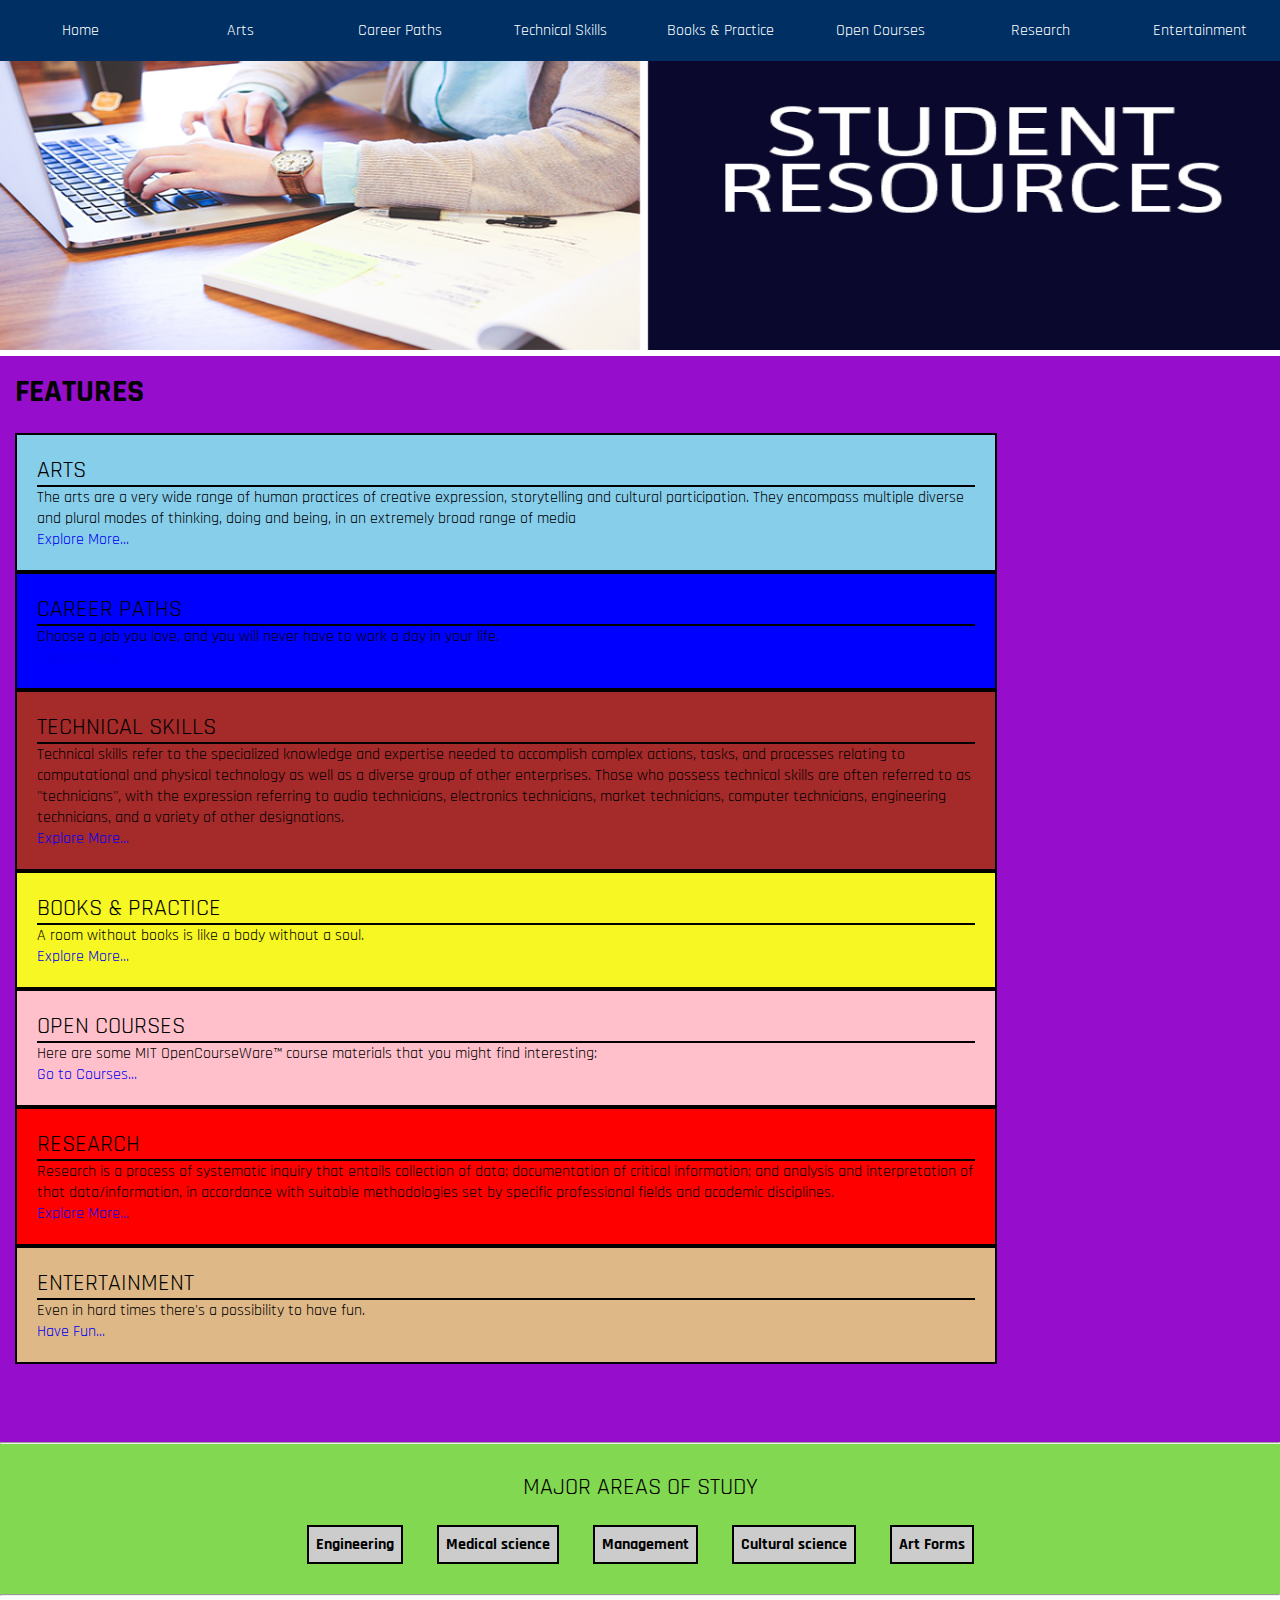
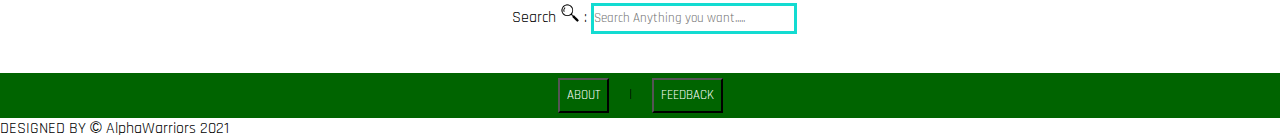
<file: index.html>
<!DOCTYPE html>
<html lang="en">
<head>
    
    <title>Home | Student Resources</title>
    <link rel="preconnect" href="https://fonts.googleapis.com">
    <link rel="preconnect" href="https://fonts.gstatic.com" crossorigin>
    <link href="https://fonts.googleapis.com/css2?family=Rajdhani:wght@500&display=swap" rel="stylesheet">
    <link rel="stylesheet" href="HOMEstyle.css">

</head>

<body>
    
    <p> 
        <nav>
            
            <div class="menu-bar">
                <ul>
                    <li><a href="#">Home</a> </li>
                    <li> <a href="Arts.html">Arts</a></li>
                    <li> <a href="CareerPaths.html">Career Paths</a></li>
                    <li> <a href="TechnicalSkills.html">Technical Skills</a> </li>
                    <li> <a href="BooksandPractice.html">Books & Practice</a></li>
                    <li> <a href="OpenCourseWare.html">Open Courses</a></li>
                    <li> <a href="Research.html">Research</a></li>
                    <li><a href="Entertainment.html">Entertainment</a></li>  
                </ul>
            </div>
       
        </nav>
     
    </p class = "i">

    <img src="./images/student-resources.png" alt="" width="100%" height="350px">

    <div class = "content">
    <h1 class = "features">FEATURES</h1>
    <br>

    <div class ="box">
            
            <div class="box1">
            <p class = "feature 1">ARTS</p>  
            <hr color = "#000000">
            <p>The arts are a very wide range of human practices of creative expression, storytelling and cultural participation. They encompass multiple diverse and plural modes of thinking, doing and being, in an extremely broad range of media</p>
            <p class= "feature_link"><a href="Arts.html" target="blank">Explore More...</a></p> 
            </div>

            <div class="box2">
            <p class = "feature 2">CAREER PATHS</p>
            <hr color = "#000000">
            <p>Choose a job you love, and you will never have to work a day in your life.</p>  
            <p class= "feature_link"><a href="CareerPaths.html" target="blank">Explore More...</a></p> 
            </div>

            <div class="box3">
                <p class = "feature 3">TECHNICAL SKILLS</p> 
                <hr color = "#000000">
                <p>Technical skills refer to the specialized knowledge and expertise needed to accomplish complex actions, tasks, and processes relating to computational and physical technology as well as a diverse group of other enterprises. Those who possess technical skills are often referred to as "technicians", with the expression referring to audio technicians, electronics technicians, market technicians, computer technicians, engineering technicians, and a variety of other designations.</p>
                <p class= "feature_link"><a href="TechnicalSkills.html" target="blank">Explore More...</a></p> 
            </div>

            <div class="box4">
            <p class = "feature 4">BOOKS & PRACTICE</p>
            <hr color = "#000000">
            <p>A room without books is like a body without a soul.</p>  
            <p class= "feature_link"><a href="BooksandPractice.html" target="blank">Explore More...</a></p> 
            </div>

            <div class="box5">
            <p class = "feature 5">OPEN COURSES</p>  
            <hr color = "#000000">
            
            <p>Here are some MIT OpenCourseWare&trade; course materials that you might find interesting:</p>
            <p class= "feature_link"><a href="OpenCourseWare.html" target="blank">Go to Courses...</a></p> 
            </div>

            <div class="box6">

            <p class = "feature 6">RESEARCH</p>
            <hr color = "#000000">
            <p> Research is a process of systematic inquiry that entails collection of data; documentation of critical information; and analysis and interpretation of that data/information, in accordance with suitable methodologies set by specific professional fields and academic disciplines.</p>
            <p class= "feature_link"><a href="Research.html" target="blank">Explore More...</a></p> 
            </div>

            <div class="box7">
            <p class = "feature 7">ENTERTAINMENT</p>
            <hr color = "#000000">
            <p>Even in hard times there's a possibility to have fun.</p>
            <p class= "feature_link"><a href="Entertainment.html"target="blank">Have Fun...</a></p> 
            </div>
        
    </div>

    <br>
    <br>
    <br>
    
    </div>

   
    <div class = "below">
    <hr>    
    <div class="table">
        <br>
        <p>MAJOR AREAS OF STUDY</p> 
        <br>
        <table>
        <tr>

         <th>Engineering</th>
         <td>&emsp;</td>
         <th>Medical science</th>
         <td>&emsp;</td> 
         <th>Management</th>
         <td>&emsp;</td>
         <th>Cultural science</th>
         <td>&emsp;</td>
         <th>Art Forms</th>
        </tr>
        </table>
    </div>
    <br>
    <hr>
    </div>

    <div class = "back">
        <p class="search">   
        Search <img src = "images/search.png" height = "20px" valign = "top"> :
        <input type="text" name="box" placeholder="Search Anything you want.....">
        </p>  
        <br>
        <br>
        <br>
    </div>

    <nav class ="bar">
        <t head>
            <tr>
                <a href="about.html" target="_blank">
                <button><th class ="t"> ABOUT</th></button></a>
               
                &emsp;|&emsp;
                <a href="feedback.html" target="_blank">

                    <button> <th class ="t">FEEDBACK</th></button>
                </a>
                
                    
            </tr>
        </t>
    </nav>

    <p>DESIGNED BY <c class = "DESIGN">&copy;</c> AlphaWarriors 2021</p>

    
</body>
</html>
</file>
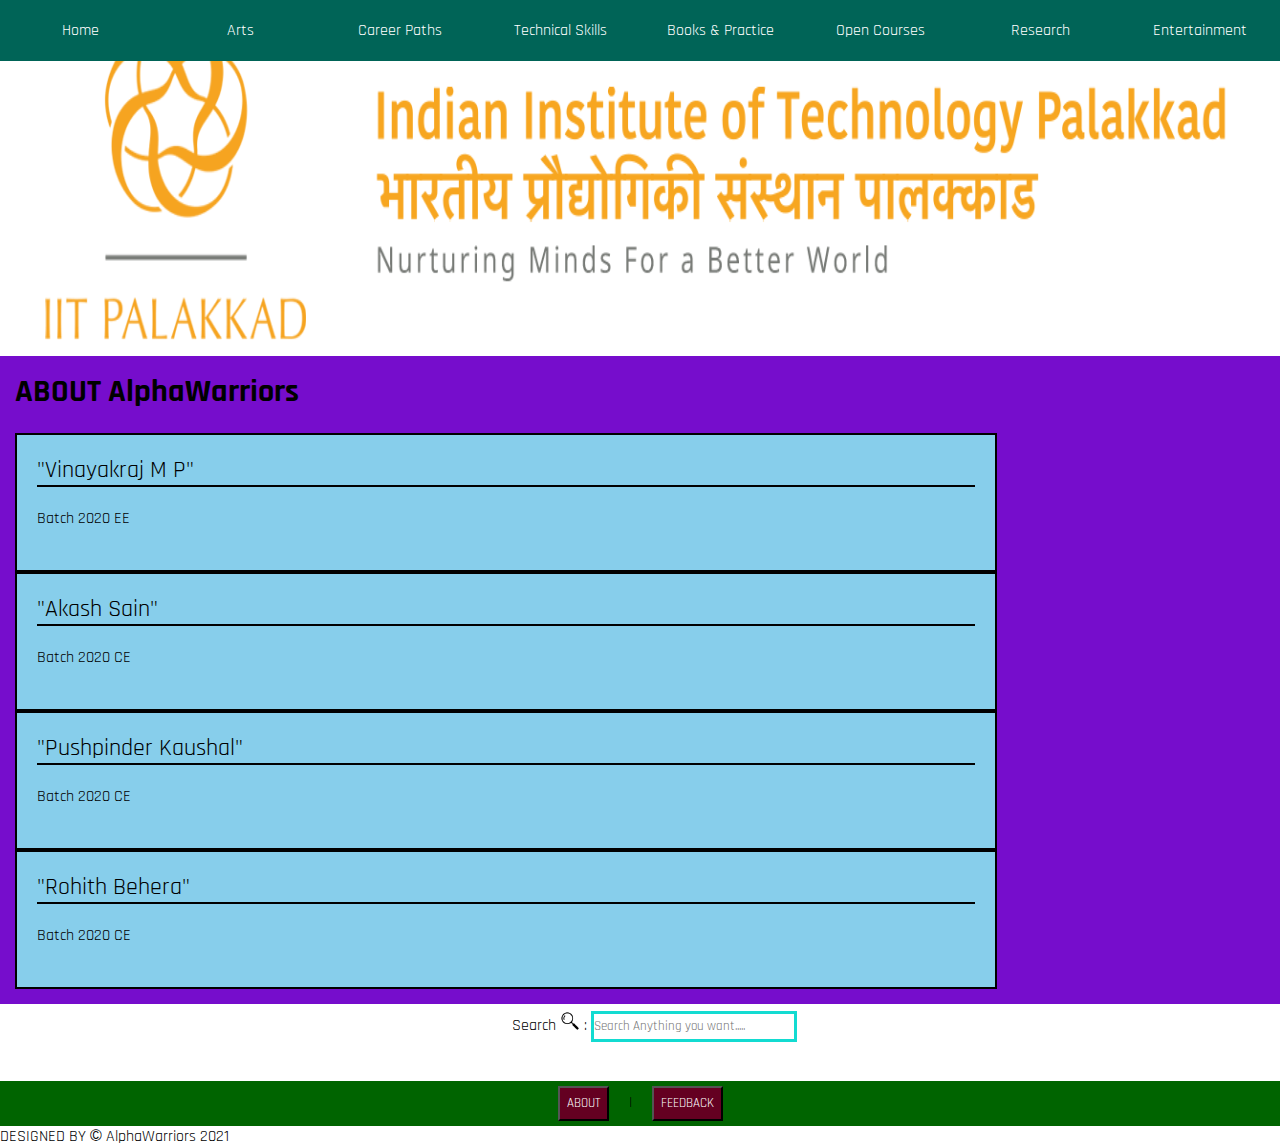
<file: about.html>
<!DOCTYPE html>
<html lang="en">
<head>
    
    <title>About Us</title>
    <link rel="preconnect" href="https://fonts.googleapis.com">
    <link rel="preconnect" href="https://fonts.gstatic.com" crossorigin>
    <link href="https://fonts.googleapis.com/css2?family=Rajdhani:wght@500&display=swap" rel="stylesheet">
    <link rel="stylesheet" href="ARTSstyle.css">

</head>

<body>
    
    <p> 
        <nav>
            
            <div class="menu-bar">
                <ul>
                    <li><a href="index.html">Home</a> </li>
                    <li> <a href="Arts.html">Arts</a></li>
                    <li> <a href="CareerPaths.html">Career Paths</a></li>
                    <li> <a href="TechnicalSkills.html">Technical Skills</a> </li>
                    <li> <a href="BooksandPractice.html">Books & Practice</a></li>
                    <li> <a href="OpenCourseWare.html">Open Courses</a></li>
                    <li> <a href="Research.html">Research</a></li>
                    <li><a href="Entertainment.html">Entertainment</a></li>  
                </ul>
            </div>
       
        </nav>
     
    </p class = "i">

    <img src="./images/logo.png" alt="" width="100%" height="350px">

    <div class = "content">
    <h1 class = "art_forms">ABOUT AlphaWarriors</h1>
    <br>

    <div class ="box">
          
        <div class="box1">
            <p class = "feature 1">"Vinayakraj M P" </p>
            <hr color = "#000000">
            <br>
            <p>
                Batch 2020 EE
            </p> 
            <br>
        </div>
        <div class="box2">
            <p class = "feature 1">"Akash Sain" </p>
            <hr color = "#000000">
            <br>
            <p>
                Batch 2020 CE
            </p> 
            <br>
        </div>
        <div class="box3">
            <p class = "feature 1">"Pushpinder Kaushal" </p>
            <hr color = "#000000">
            <br>
            <p>
                Batch 2020 CE
            </p> 
            <br>
        </div>
        <div class="box4">
            <p class = "feature 1">"Rohith Behera" </p>
            <hr color = "#000000">
            <br>
            <p>
                Batch 2020 CE
            </p> 
            <br>
        </div>
        
    </div>

    </div>
    <div class ="back" >

    <p class="search">   
    Search <img src = "images/search.png" height = "20px" valign = "top"> :
    <input type="text" name="box" placeholder="Search Anything you want.....">
    </p>  

    </div>

    <br>
    <br>
    <br>

    <nav class ="bar">
        <t head>
            <tr>
                <a href="about.html" target="_blank">
                    <button><th class ="t"> ABOUT</th></button></a>
                   
                    &emsp;|&emsp;
                    <a href="feedback.html" target="_blank">
    
                        <button> <th class ="t">FEEDBACK</th></button>
                    </a>
                    
                
       
            </tr>
        </t>
    </nav>
    <p>DESIGNED BY <c class = "DESIGN">&copy;</c> AlphaWarriors 2021</p>

    
</body>
</html>
</file>
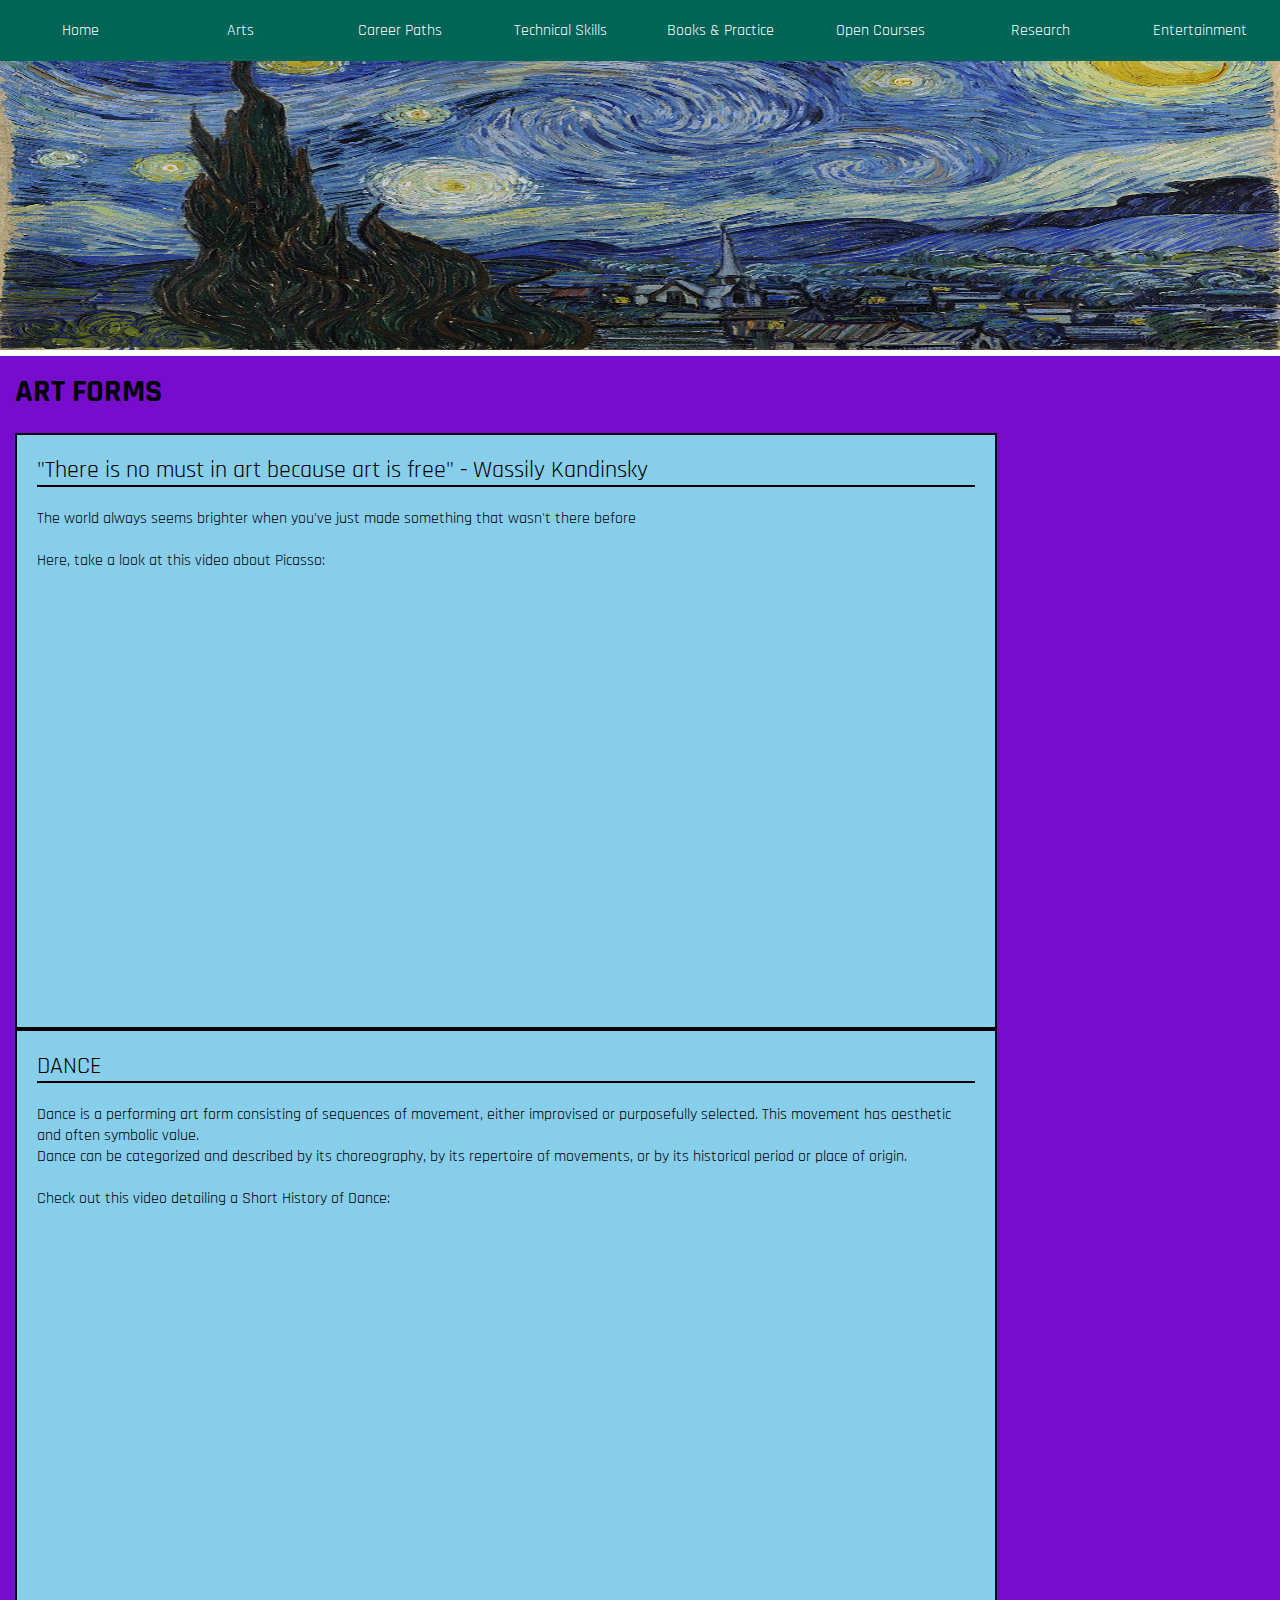
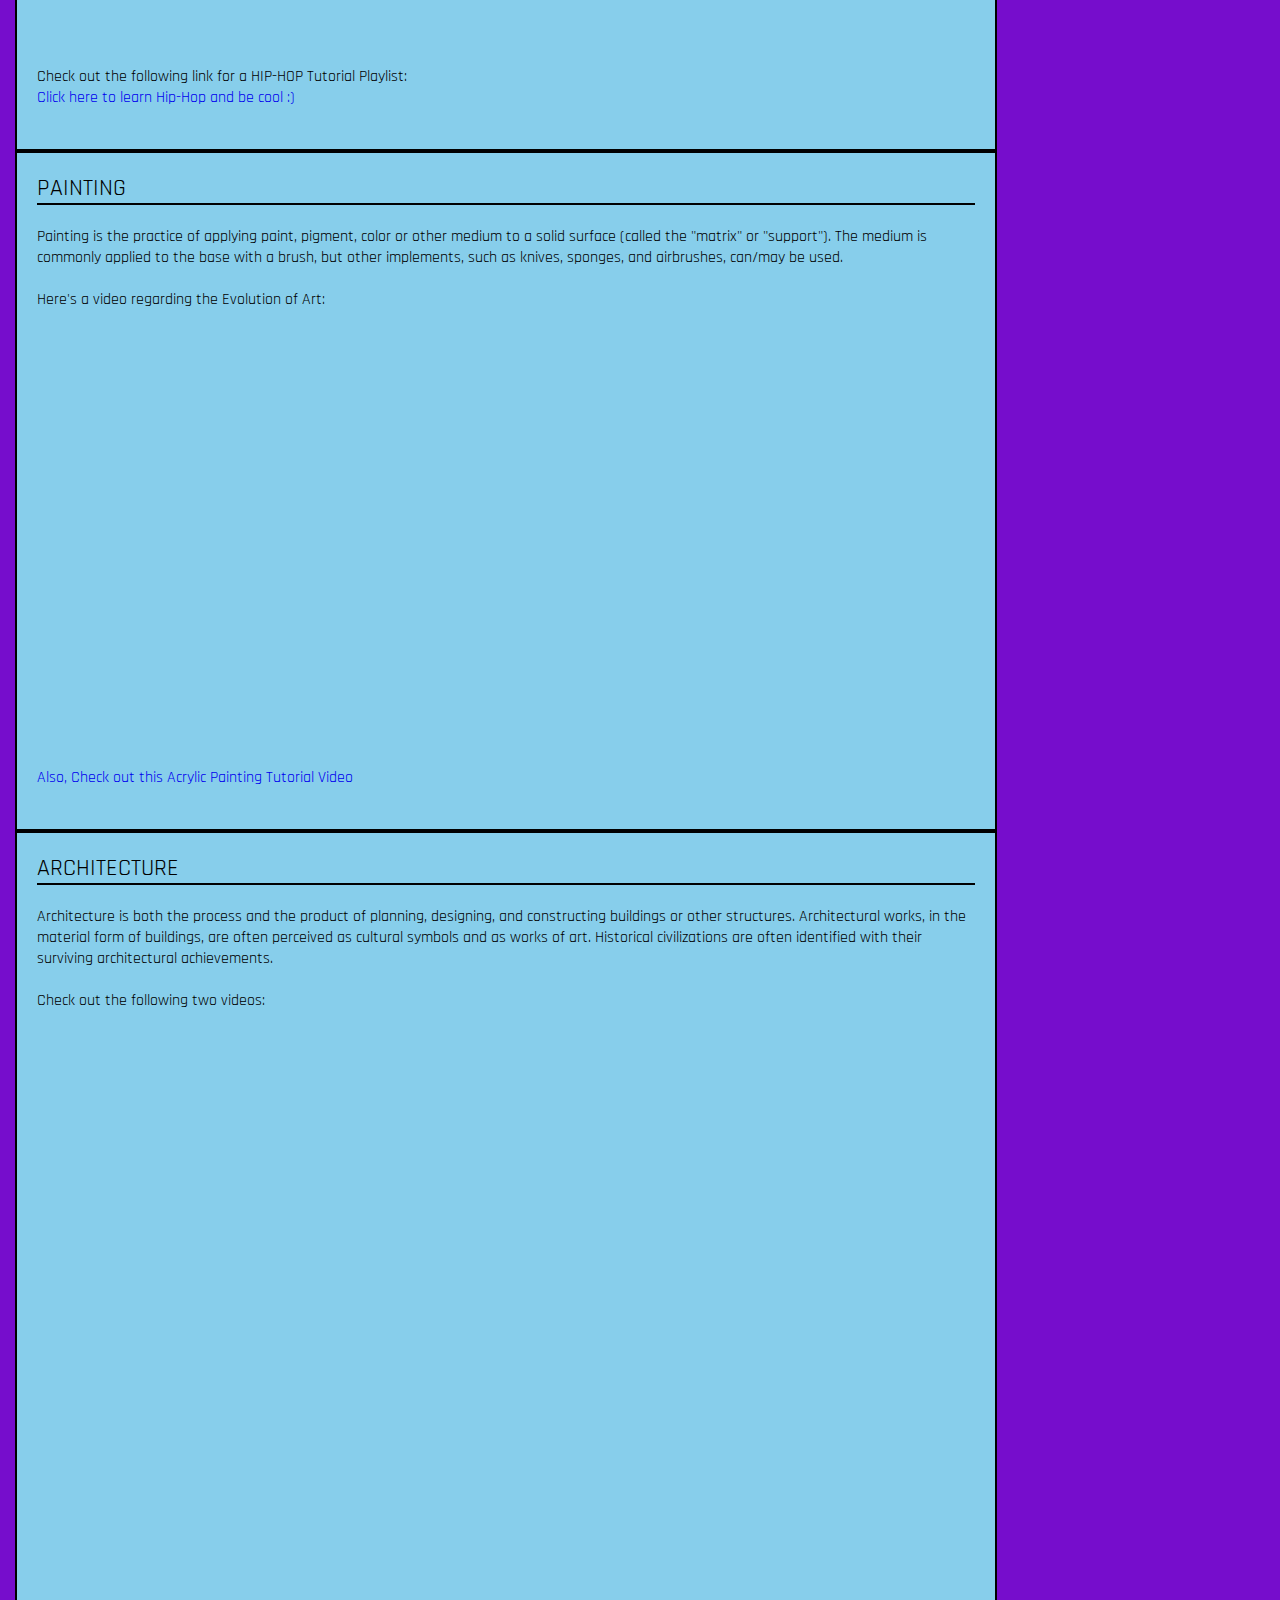
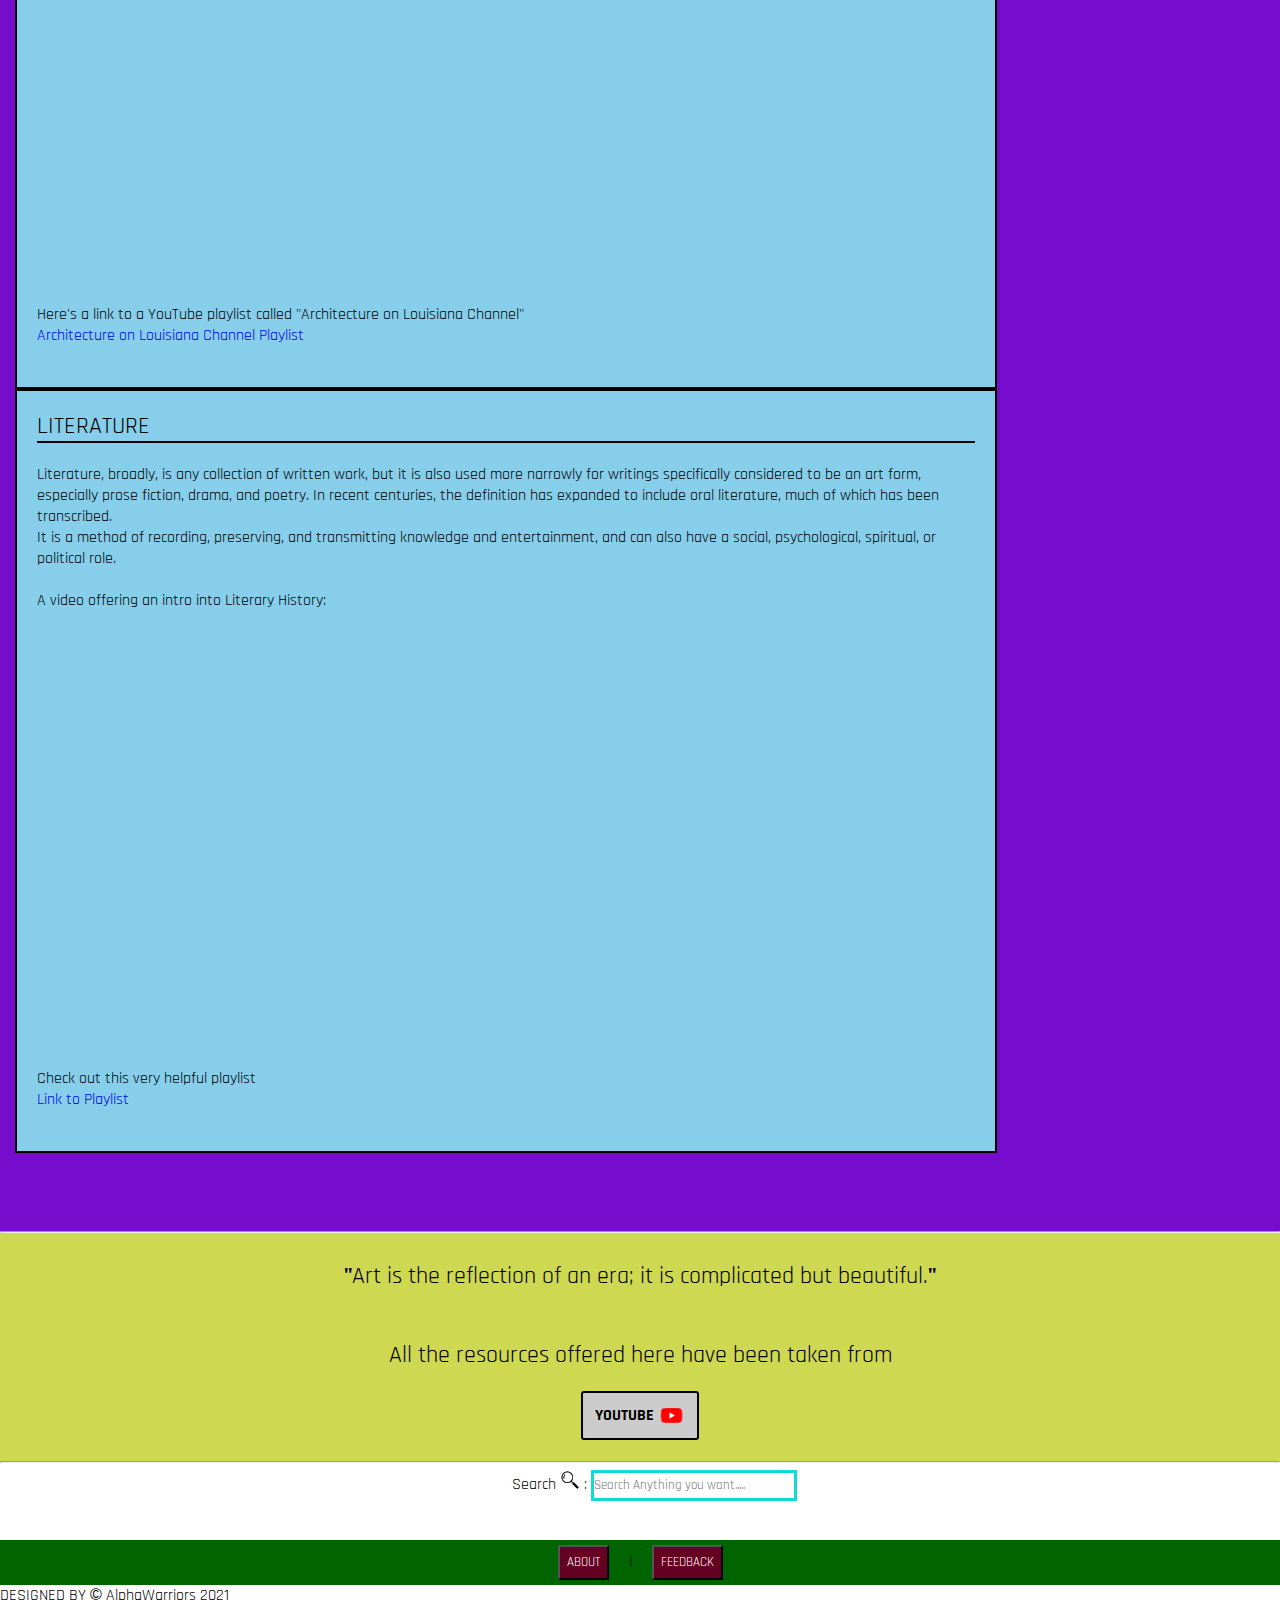
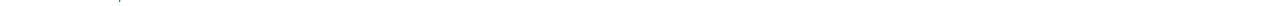
<file: Arts.html>
<!DOCTYPE html>
<html lang="en">
<head>
    
    <title>Arts | Student Resources</title>
    <link rel="preconnect" href="https://fonts.googleapis.com">
    <link rel="preconnect" href="https://fonts.gstatic.com" crossorigin>
    <link href="https://fonts.googleapis.com/css2?family=Rajdhani:wght@500&display=swap" rel="stylesheet">
    <link rel="stylesheet" href="ARTSstyle.css">

</head>

<body>
    
    <p> 
        <nav>
            
            <div class="menu-bar">
                <ul>
                    <li><a href="index.html">Home</a> </li>
                    <li> <a href="Arts.html">Arts</a></li>
                    <li> <a href="CareerPaths.html">Career Paths</a></li>
                    <li> <a href="TechnicalSkills.html">Technical Skills</a> </li>
                    <li> <a href="BooksandPractice.html">Books & Practice</a></li>
                    <li> <a href="OpenCourseWare.html">Open Courses</a></li>
                    <li> <a href="Research.html">Research</a></li>
                    <li><a href="Entertainment.html">Entertainment</a></li>  
                </ul>
            </div>
       
        </nav>
     
    </p class = "i">

    <img src="./images/art.jpg" alt="" width="100%" height="350px">

    <div class = "content">
    <h1 class = "art_forms">ART FORMS</h1>
    <br>

    <div class ="box">
          
        <div class="box1">
            <p class = "feature 1">"There is no must in art because art is free" - Wassily Kandinsky </p>
            <hr color = "#000000">
            <br>
            <p>The world always seems brighter when you've just made something that wasn't there before<br><br>
            Here, take a look at this video about Picasso:
            </p> 
            <br>
            <iframe width="727" height="409" src="https://www.youtube.com/embed/57lrZZt4Cc0" title="YouTube video player" frameborder="0" allow="accelerometer; autoplay; clipboard-write; encrypted-media; gyroscope; picture-in-picture" allowfullscreen></iframe>
            
        </div>
            
        <div class="box2">
            <p class = "feature 2">DANCE</p>
            <hr color = "#000000">
            <br> 
           <p>Dance is a performing art form consisting of sequences of movement, either improvised or purposefully selected. This movement has aesthetic and often symbolic value.<br>
            Dance can be categorized and described by its choreography, by its repertoire of movements, or by its historical period or place of origin.
            <br><br>Check out this video detailing a Short History of Dance:
            </p>
            <br>
           <iframe width="727" height="409" src="https://www.youtube.com/embed/wTKKnhmNMu0" title="YouTube video player" frameborder="0" allow="accelerometer; autoplay; clipboard-write; encrypted-media; gyroscope; picture-in-picture" allowfullscreen></iframe>
            <br>
            <br>
            <p>Check out the following link for a HIP-HOP Tutorial Playlist:</p>
            <p class= "arts_link"><a href="https://www.youtube.com/playlist?list=PL0m7UHzPZEA9R8Y6xautFgqeWnorDj2Le" target="blank"> Click here to learn Hip-Hop and be cool :) </a></p> 
            <br>
        </div>

        <div class="box3">
            <p class = "feature 3">PAINTING</p>  
            <hr color = "#000000">
            <br>
            <p>Painting is the practice of applying paint, pigment, color or other medium to a solid surface (called the "matrix" or "support"). The medium is commonly applied to the base with a brush, but other implements, such as knives, sponges, and airbrushes, can/may be used.
            <br><br>Here's a video regarding the Evolution of Art:
            </p>
            <br>
            <iframe width="727" height="409" src="https://www.youtube.com/embed/bkWHrWw5yTg" title="YouTube video player" frameborder="0" allow="accelerometer; autoplay; clipboard-write; encrypted-media; gyroscope; picture-in-picture" allowfullscreen></iframe> 
            <br>
            <br>
            <p class= "arts_link"><a href="https://www.youtube.com/watch?v=Dsb4gGw5e1Y&list=PLXKApvc4qSPDFT6JhE3ACEHfHcDJCU-1l" target="blank">Also, Check out this Acrylic Painting Tutorial Video</a></p> 
            <br>
        </div>

        <div class="box4">
            <p class = "feature 4">ARCHITECTURE</p> 
            <hr color = "#000000">
            <br>
            <p>Architecture is both the process and the product of planning, designing, and constructing buildings or other structures. Architectural works, in the material form of buildings, are often perceived as cultural symbols and as works of art. Historical civilizations are often identified with their surviving architectural achievements.
            <br><br>Check out the following two videos:    
            </p>
            <br> 
            <iframe width="727" height="409" src="https://www.youtube.com/embed/yEkDosanxGk" title="YouTube video player" frameborder="0" allow="accelerometer; autoplay; clipboard-write; encrypted-media; gyroscope; picture-in-picture" allowfullscreen></iframe> 
            <br>
            <br>
            <iframe width="727" height="409" src="https://www.youtube.com/embed/rKeFCd1j5BE" title="YouTube video player" frameborder="0" allow="accelerometer; autoplay; clipboard-write; encrypted-media; gyroscope; picture-in-picture" allowfullscreen></iframe> 
            <br>
            <br>
            <p>Here's a link to a YouTube playlist called "Architecture on Louisiana Channel"</p>
            <p class= "arts_link"><a href="https://www.youtube.com/watch?v=hJNxgv9Rak0&list=PLQjV1I6Kfcoeq-vwiacIYJCMG58IksVcs"target="blank">Architecture on Louisiana Channel Playlist</a></p> 
            <br>
        </div>

        <div class="box5">
            <p class = "feature 5">LITERATURE</p>
            <hr color = "#000000">
            <br>  
            <p>Literature, broadly, is any collection of written work, but it is also used more narrowly for writings specifically considered to be an art form, especially prose fiction, drama, and poetry. In recent centuries, the definition has expanded to include oral literature, much of which has been transcribed.<br>
            It is a method of recording, preserving, and transmitting knowledge and entertainment, and can also have a social, psychological, spiritual, or political role.
            <br><br>A video offering an intro into Literary History:    
            </p>
            <br>
            <iframe width="727" height="409" src="https://www.youtube.com/embed/LF_mFeBSuTY" title="YouTube video player" frameborder="0" allow="accelerometer; autoplay; clipboard-write; encrypted-media; gyroscope; picture-in-picture" allowfullscreen></iframe> 
            <br>
            <br>
            <p>Check out this very helpful playlist</p>
            <p class= "arts_link"><a href=" https://www.youtube.com/watch?v=DNadPFJAIbo&list=PLbO1ZA0lC6a7K169Sbeyjbn06GXPRC9A5"target="blank">Link to Playlist</a></p> 
            <br>
        </div>
               
    </div>
    <br>
    <br>
    <br>
    </div>

   
    <div class = "below">
    <hr>    

    <div class="text">
        <br>
        <p><b>"</b>Art is the reflection of an era; it is complicated but beautiful.<b>"</b></p> 
        <br>
    </div>


    <div class="resources">
        <br>
        <p>All the resources offered here have been taken from</p>
        <br>
        <table>
            <tr>
                <th> YOUTUBE <img src = "images/youtube.png" height = "15px" valign = "middle"></th>
            </tr>
        </table>
        <br>
        <hr>
    </div>

    </div>


    <div class ="back" >

    <p class="search">   
    Search <img src = "images/search.png" height = "20px" valign = "top"> :
    <input type="text" name="box" placeholder="Search Anything you want.....">
    </p>  

    </div>

    <br>
    <br>
    <br>

    <nav class ="bar">
        <t head>
            <tr>
                <a href="about.html" target="_blank">
                    <button><th class ="t"> ABOUT</th></button></a>
                   
                    &emsp;|&emsp;
                    <a href="feedback.html" target="_blank">
    
                        <button> <th class ="t">FEEDBACK</th></button>
                    </a>
                    
                
       
            </tr>
        </t>
    </nav>
    <p>DESIGNED BY <c class = "DESIGN">&copy;</c> AlphaWarriors 2021</p>

    
</body>
</html>
</file>
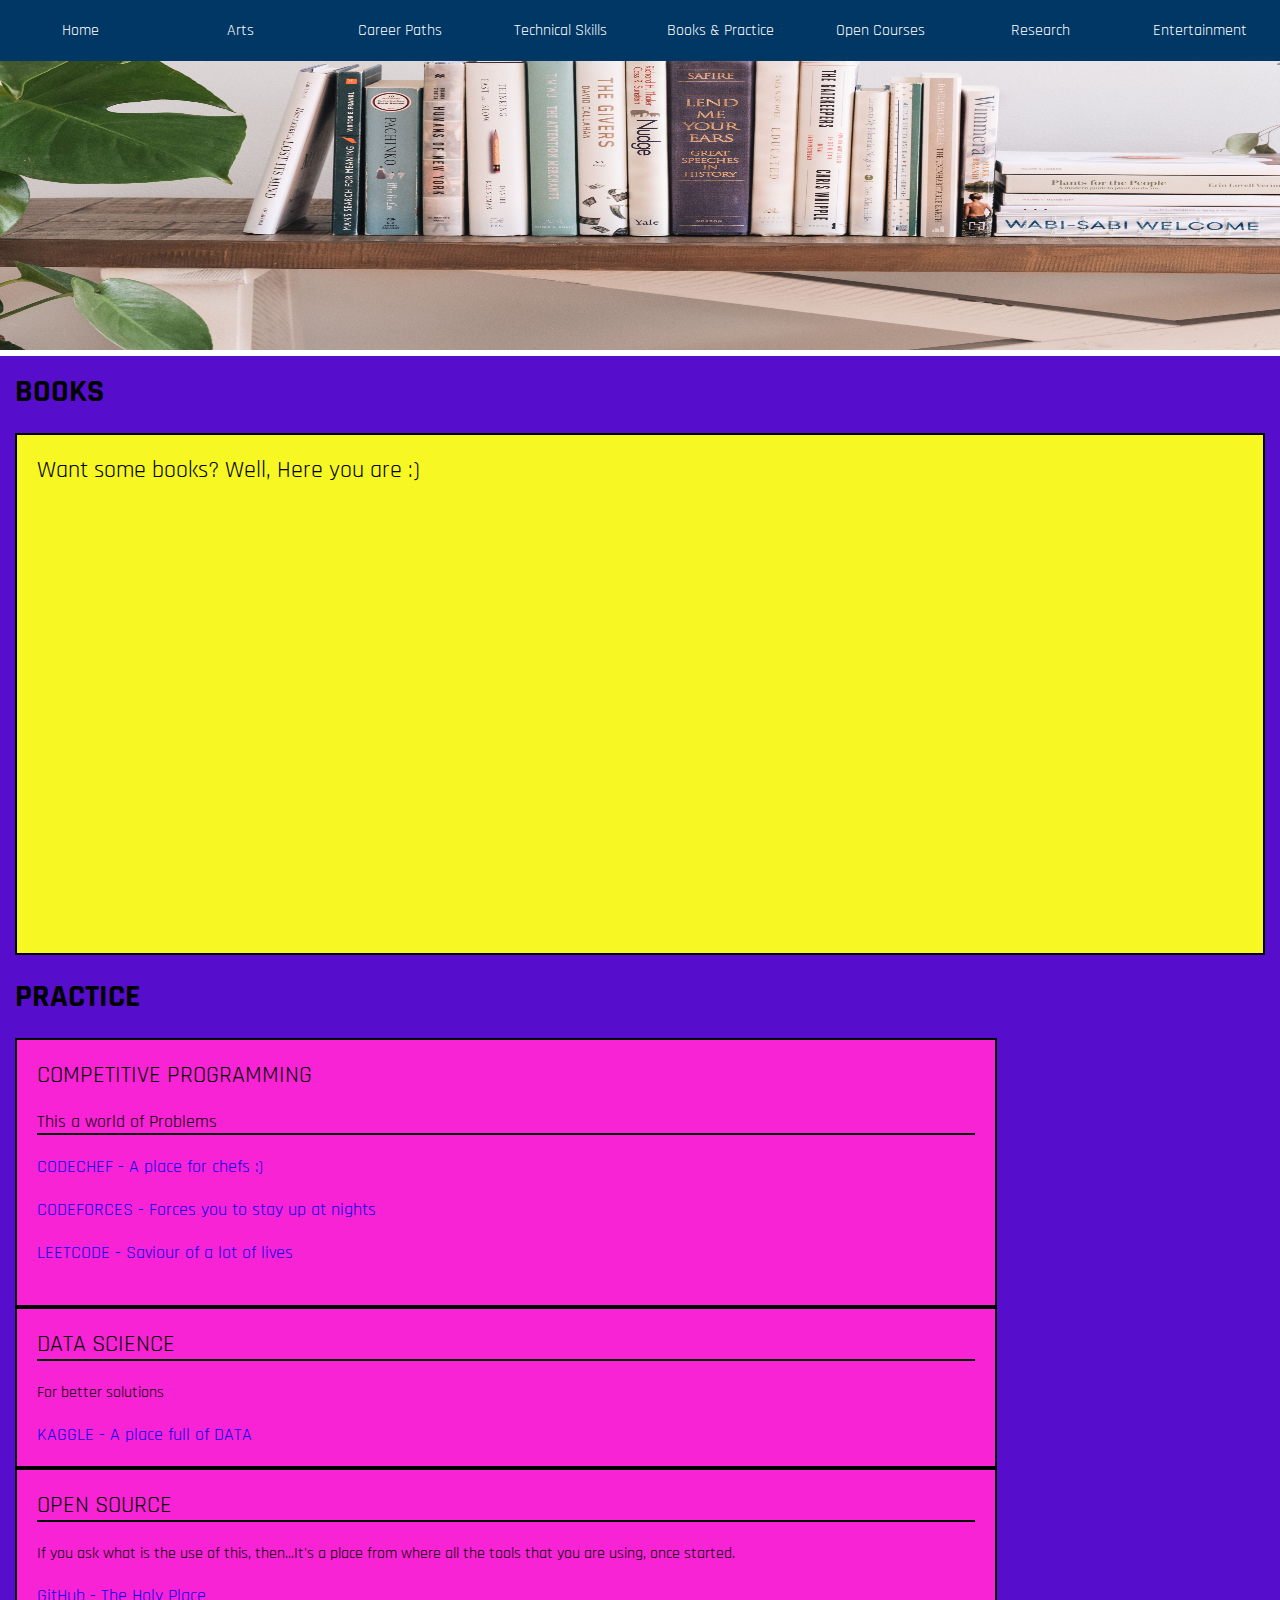
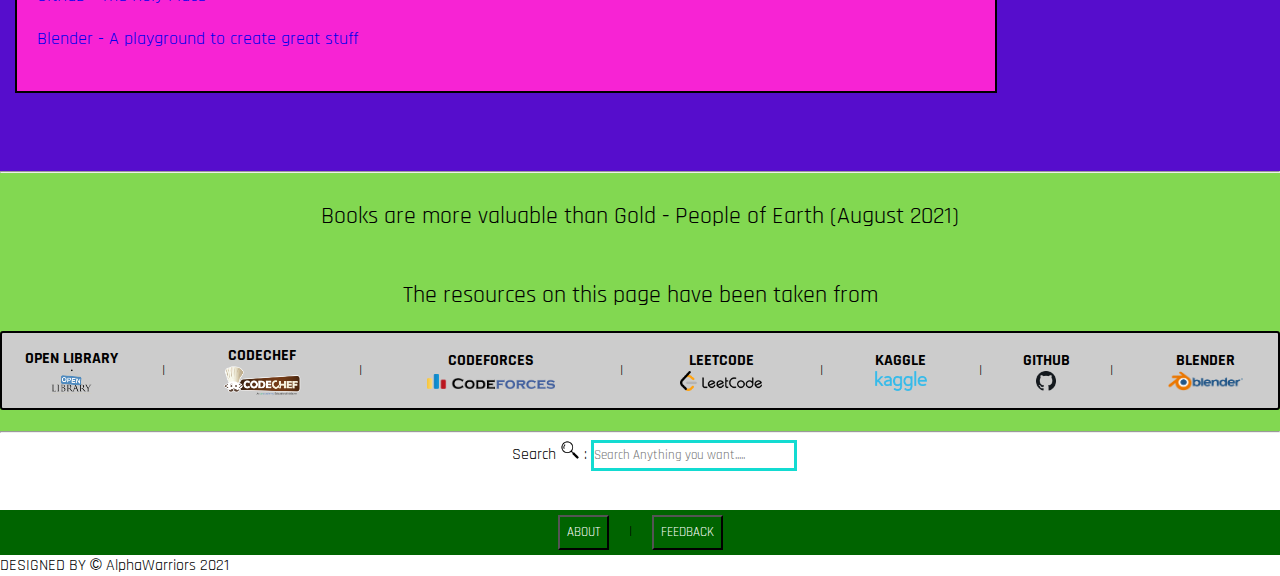
<file: BooksandPractice.html>
<!DOCTYPE html>
<html lang="en">
<head>
    
    <title>Books & Practice | Student Resources</title>
    <link rel="preconnect" href="https://fonts.googleapis.com">
    <link rel="preconnect" href="https://fonts.gstatic.com" crossorigin>
    <link href="https://fonts.googleapis.com/css2?family=Rajdhani:wght@500&display=swap" rel="stylesheet">
    <link rel="stylesheet" href="B&Pstyle.css">

</head>

<body>
    
    <p> 
        <nav>
            
            <div class="menu-bar">
                <ul>
                    <li><a href="index.html">Home</a> </li>
                    <li> <a href="Arts.html">Arts</a></li>
                    <li> <a href="CareerPaths.html">Career Paths</a></li>
                    <li> <a href="TechnicalSkills.html">Technical Skills</a> </li>
                    <li> <a href="BooksandPractice.html">Books & Practice</a></li>
                    <li> <a href="OpenCourseWare.html">Open Courses</a></li>
                    <li> <a href="Research.html">Research</a></li>
                    <li><a href="Entertainment.html">Entertainment</a></li>  
                </ul>
            </div>
       
        </nav>
     
    </p class = "i">

    <img src="./images/book2.jpg" alt="" width="100%" height="350px">

    <div class = "content">
    <h1 class = "books_and_practice">BOOKS</h1>
    <br>
    <div class="box1">
        <p class = "feature 1">Want some books? Well, Here you are :)</p>
        <br> 
        <embed src="https://openlibrary.org/" style="width:1250px; height: 400px;">
        <br>
        <br>
    </div>
    <br>
    <h1>PRACTICE</h1>
    <br>

    <div class ="box">
        
        <div class="box2">
            <p class = "feature 2">COMPETITIVE PROGRAMMING</p>
            <br>
            <p>This a world of Problems</p>
            <hr color = "#000000">
            <br> 
            <p class= "practice_link"><a href="https://www.codechef.com/"target="blank">CODECHEF - A place for chefs :) </a></p> 
            <br>
            <p class= "practice_link"><a href="https://www.codeforces.com/"target="blank">CODEFORCES - Forces you to stay up at nights</a></p> 
            <br>
            <p class= "practice_link"><a href="https://www.leetcode.com/"target="blank">LEETCODE - Saviour of a lot of lives</a></p> 
            <br>
        </div>
        
        <div class="box3">
            <p class = "feature 3">DATA SCIENCE</p> 
            <hr color = "#000000">
            <br>
            <p>For better solutions</p>
            <br>
            <p class= "practice_link"><a href="https://www.kaggle.com/"target="blank">KAGGLE - A place full of DATA</a></p> 
        </div>

        <div class="box4">
            <p class = "feature 4">OPEN SOURCE</p>  
            <hr color = "#000000">
            <br>
            <p>If you ask what is the use of this, then...It's a place from where all the tools that you are using, once started.</p>
            <br>
            <p class= "practice_link"><a href="https://www.github.com/"target="blank">GitHub - The Holy Place</a></p> 
            <br>
            <p class = "practice_link"><a href="https://www.blender.org/"target="blank">Blender - A playground to create great stuff</a></p>
            <br>
        </div>
   
    </div>
    <br>
    <br>
    <br>
    </div>

   
    <div class = "below">
    <hr>    
    <div class="text">
        <br>
        <p> Books are more valuable than Gold - People of Earth (August 2021)</p> 
        <br>
    </div>


    <div class="resources">
        <br>
        <p>The resources on this page have been taken from</p>
        <br>
        <table>
            <tr>
                <th> OPEN LIBRARY <img src = "images/openlibrary.png" height = "25px" valign = "bottom"></th>
                <td>&emsp;|&emsp;</td>
                <th> CODECHEF <img src = "images/codechef.png" height = "30px" valign = "bottom"></th>
                <td>&emsp;|&emsp;</td>
                <th> CODEFORCES <img src = "images/codeforces.png" height = "15px" valign = "middle"></th>
                <td>&emsp;|&emsp;</td>
                <th> LEETCODE <img src = "images/leetcode.png"  height = "20px"  valign = "middle"></th>
                <td>&emsp;|&emsp;</td>
                <th> KAGGLE <img src = "images/kaggle.png" height = "20px" valign = "middle"></th>
                <td>&emsp;|&emsp;</td>
                <th> GITHUB <img src = "images/github.png" height = "20px" valign = "middle"></th>
                <td>&emsp;|&emsp;</td>
                <th> BLENDER <img src = "images/blender.png" height = "20px" valign = "middle"></th>
            </tr>
        </table>
        <br>
        <hr>
    </div>
    </div>


    <div class ="back" >

    <p class="search">   
    Search <img src = "images/search.png" height = "20px" valign = "top"> :
    <input type="text" name="box" placeholder="Search Anything you want.....">
    </p>  

    </div>

    <br>
    <br>
    <br>

    <nav class ="bar">
        <t head>
            <tr>
               
                <a href="about.html" target="_blank">
                    <button><th class ="t"> ABOUT</th></button></a>
                   
                    &emsp;|&emsp;
                    <a href="feedback.html" target="_blank">
    
                        <button> <th class ="t">FEEDBACK</th></button>
                    </a>
                    
                
       
            </tr>
        </t>
    </nav>
    <p>DESIGNED BY <c class = "DESIGN">&copy;</c> AlphaWarriors 2021</p>

    
</body>
</html>
</file>
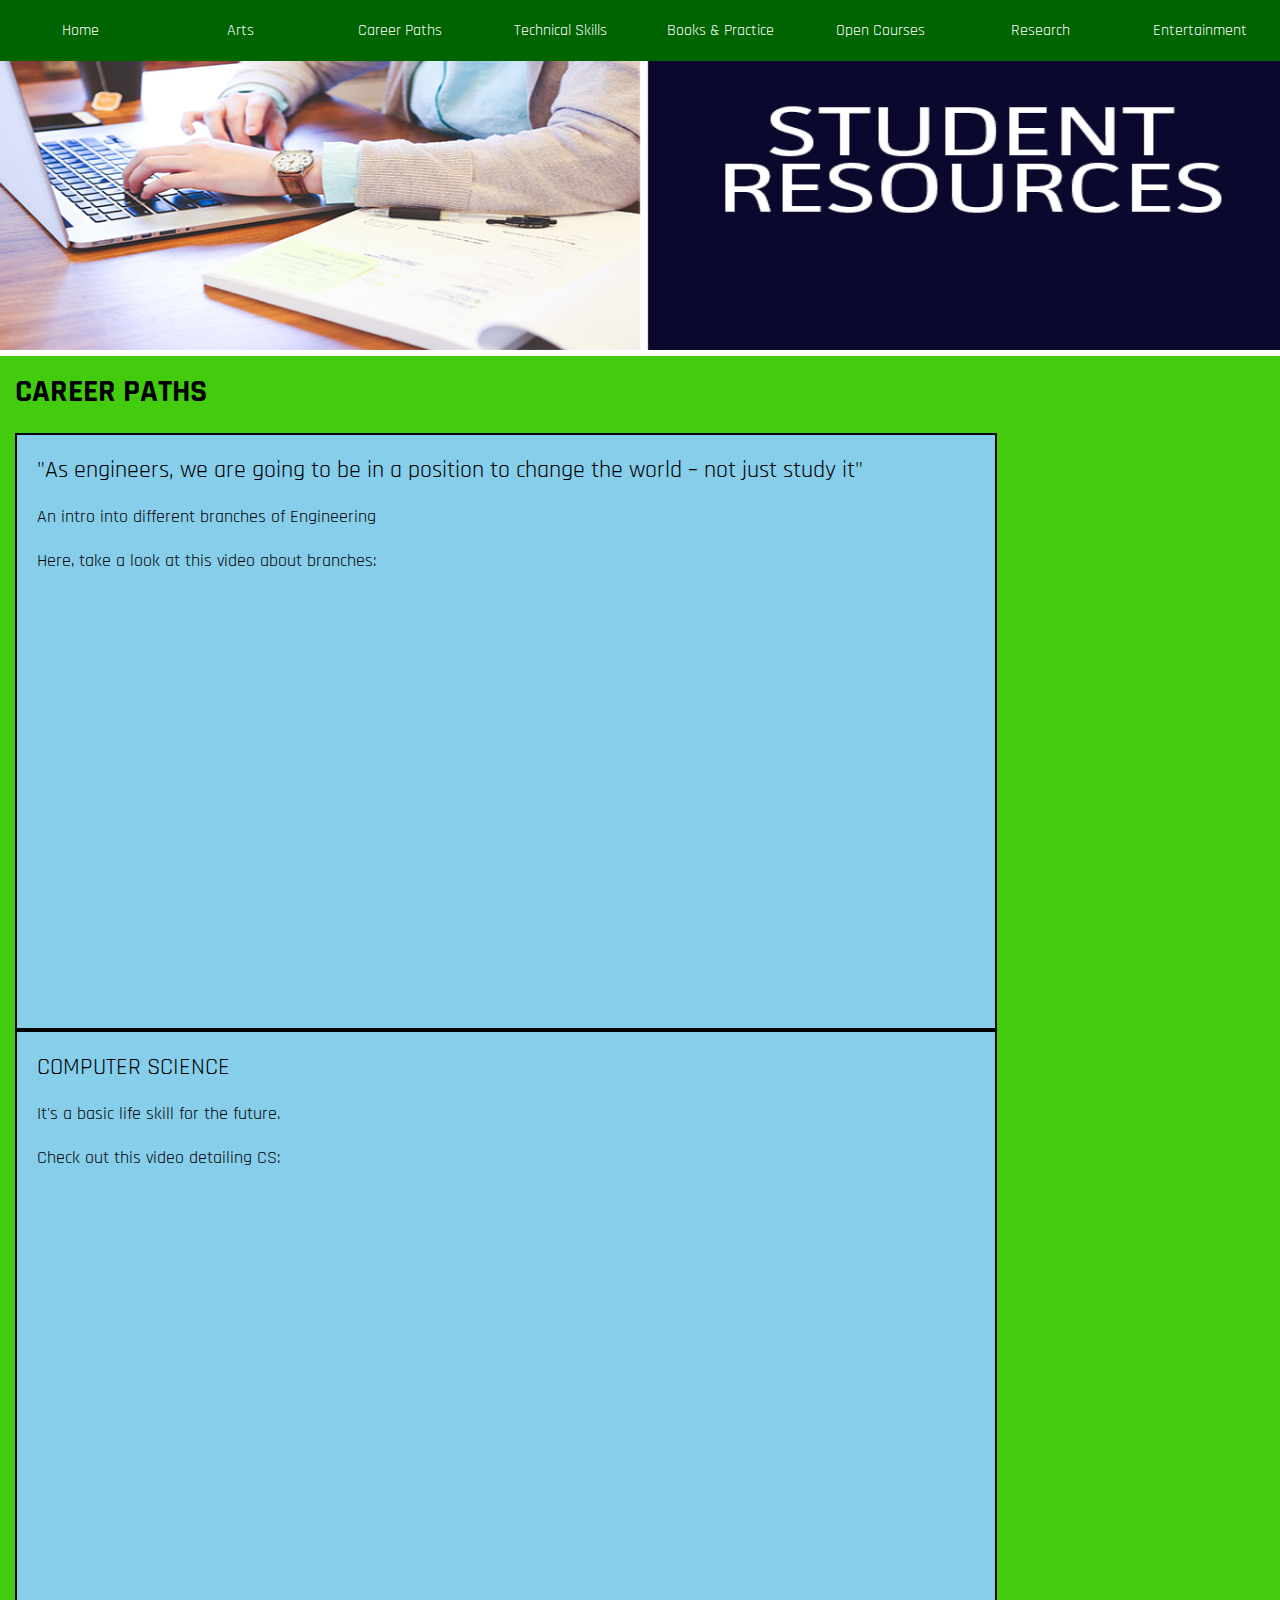
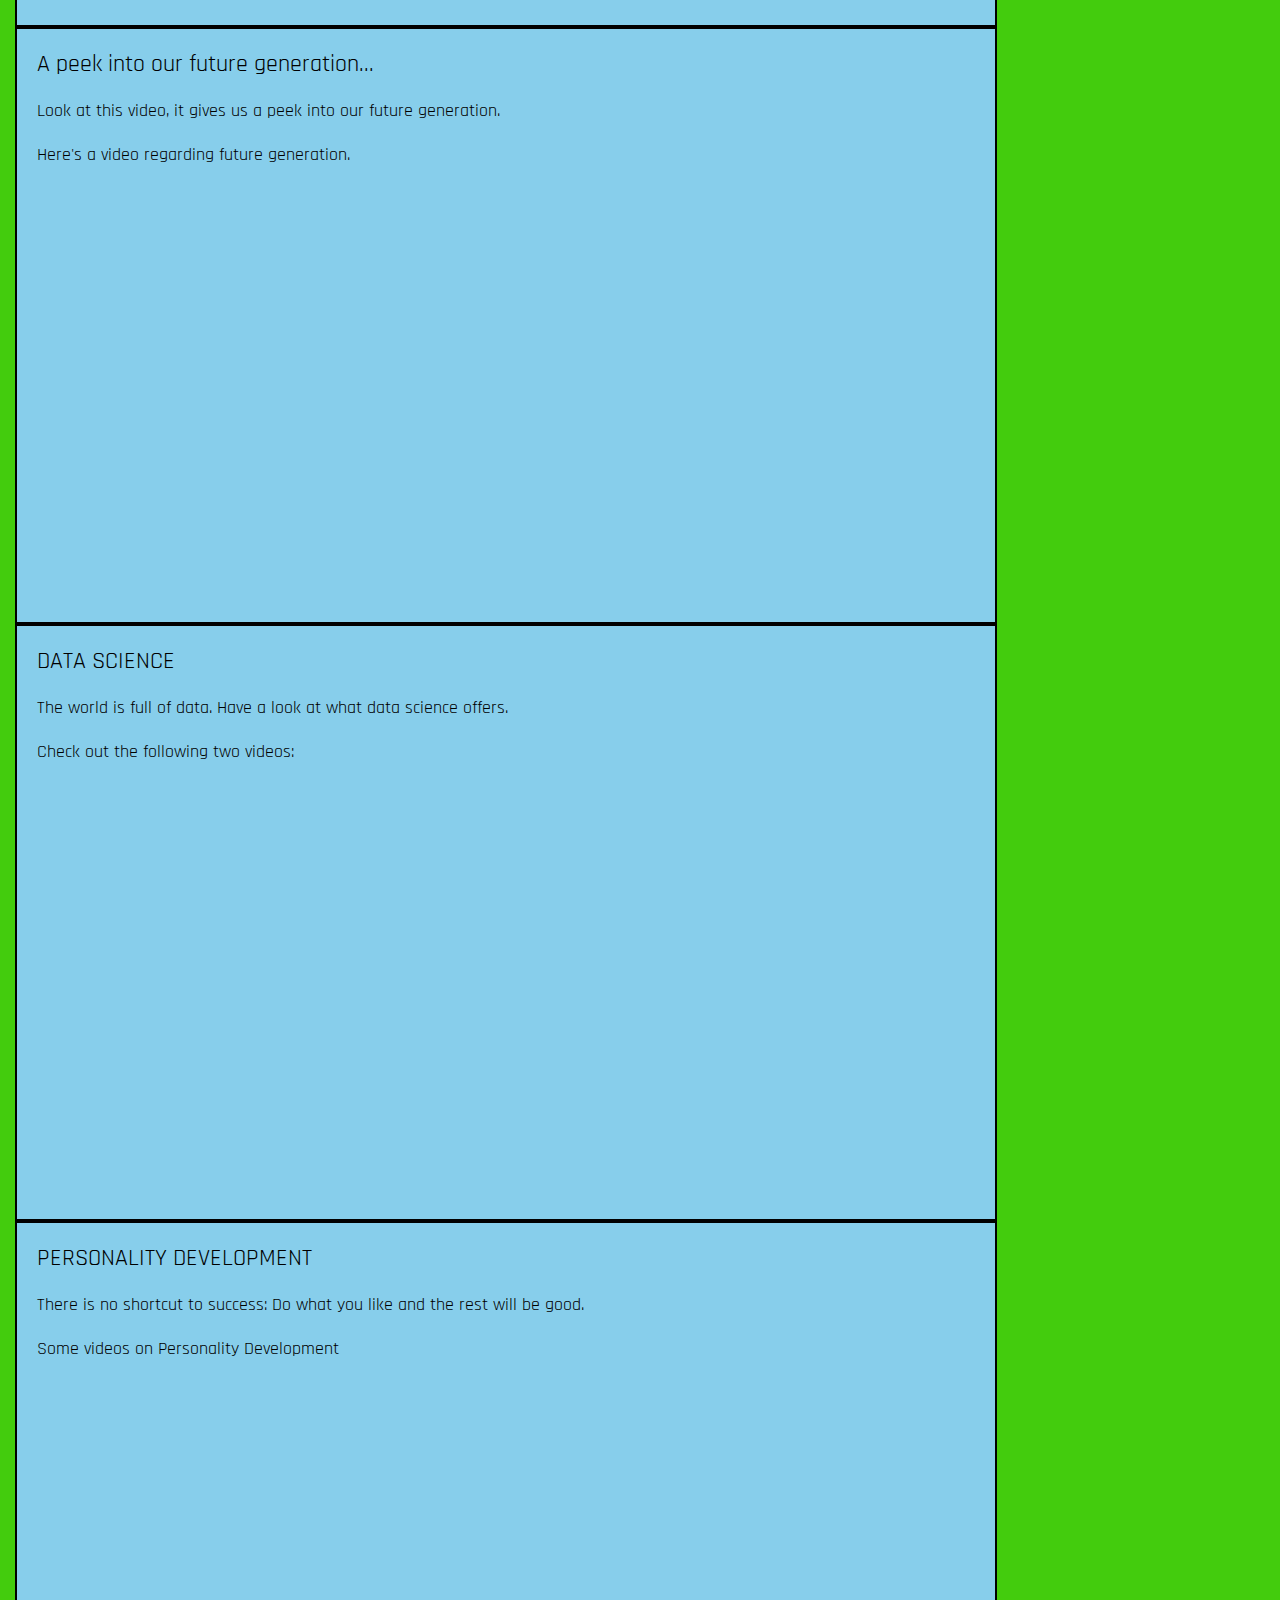
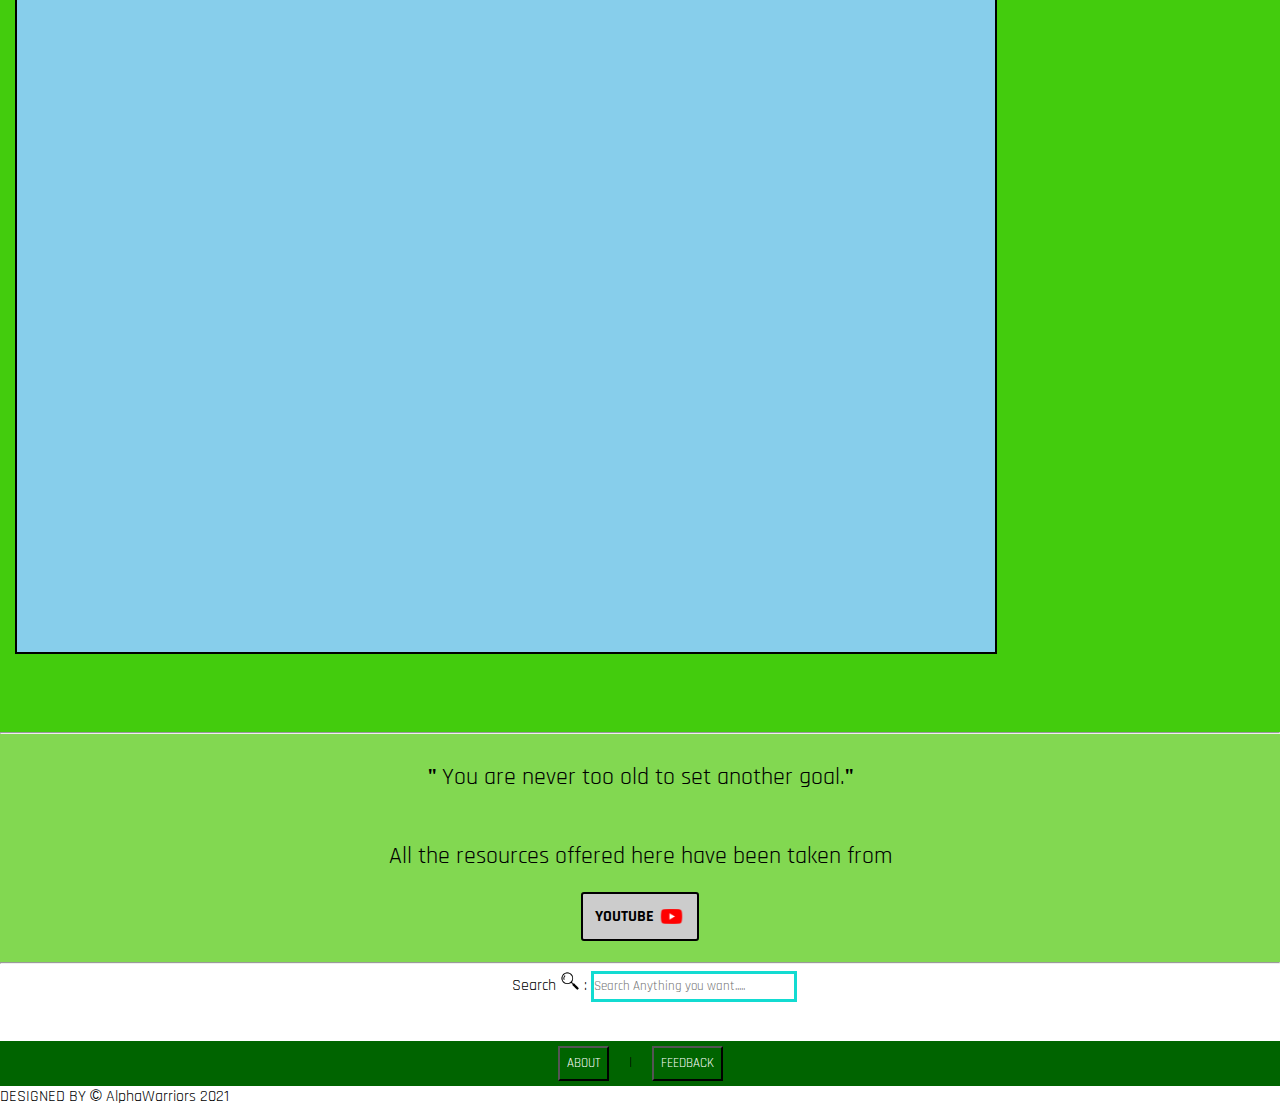
<file: CareerPaths.html>
<!DOCTYPE html>
<html lang="en">
<head>
    
    <title>Career Paths | Student Resources</title>
    <link rel="preconnect" href="https://fonts.googleapis.com">
    <link rel="preconnect" href="https://fonts.gstatic.com" crossorigin>
    <link href="https://fonts.googleapis.com/css2?family=Rajdhani:wght@500&display=swap" rel="stylesheet">
    <link rel="stylesheet" href="car.css">

</head>

<body>
    
    <p> 
        <nav>
            
            <div class="menu-bar">
                <ul>
                    <li><a href="index.html">Home</a> </li>
                    <li> <a href="Arts.html">Arts</a></li>
                    <li> <a href="CareerPaths.html">Career Paths</a></li>
                    <li> <a href="TechnicalSkills.html">Technical Skills</a> </li>
                    <li> <a href="BooksandPractice.html">Books & Practice</a></li>
                    <li> <a href="OpenCourseWare.html">Open Courses</a></li>
                    <li> <a href="Research.html">Research</a></li>
                    <li><a href="Entertainment.html">Entertainment</a></li>  
                </ul>
            </div>
       
        </nav>
     
    </p class = "i">

    <img src="./images/student-resources.png" alt="" width="100%" height="350px">

    <div class = "content">
    <h1 class = "career_paths">CAREER PATHS</h1>
    <br>

    <div class ="box">
          
        <div class="box1">
            <p class = "feature 1">"As engineers, we are going to be in a position to change the world – not just study it"</p>
            <br>
            <p>An intro into different branches of Engineering<br><br>
            Here, take a look at this video about branches:
            </p> 
            <br>
            <iframe width="727" height="409" src="https://www.youtube.com/embed/fT7LTaGzcok" title="YouTube video player" frameborder="0" allow="accelerometer; autoplay; clipboard-write; encrypted-media; gyroscope; picture-in-picture" allowfullscreen></iframe>
            
        </div>
            
        <div class="box2">
            <p class = "feature 2">COMPUTER SCIENCE</p>
            <br> 
           <p>It's a basic life skill for the future.
            <br><br>Check out this video detailing  CS:
            </p>
            <br>
           <iframe width="727" height="409" src="https://www.youtube.com/embed/FpMNs7H24X0" title="YouTube video player" frameborder="0" allow="accelerometer; autoplay; clipboard-write; encrypted-media; gyroscope; picture-in-picture" allowfullscreen></iframe>
            <br>
            
        </div>

        <div class="box3">
            <p class = "feature 3">
                A peek into our future generation...  
            </p>  
            <br>
            <p>Look at this video, it gives us a peek into our future generation.
            <br><br>Here's a video regarding future generation.
            </p>
            <br>
            <iframe width="727" height="409" src="https://www.youtube.com/embed/_F4-692nxhU" title="YouTube video player" frameborder="0" allow="accelerometer; autoplay; clipboard-write; encrypted-media; gyroscope; picture-in-picture" allowfullscreen></iframe> 
            <br>
  
        </div>

        <div class="box4">
            <p class = "feature 4">DATA SCIENCE</p> 
            <br>
            <p>The world is full of data. Have a look at what data science offers.
            <br><br>Check out the following two videos:    
            </p>
            <br> 
            <iframe width="727" height="409" src="https://www.youtube.com/embed/X3paOmcrTjQ" title="YouTube video player" frameborder="0" allow="accelerometer; autoplay; clipboard-write; encrypted-media; gyroscope; picture-in-picture" allowfullscreen></iframe> 
            <br>

        </div>

        <div class="box5">
            <p class = "feature 5">PERSONALITY DEVELOPMENT</p>
            <br>  
            <p>There is no shortcut to success: Do what you like and the rest will be good.
            <br><br> Some videos on Personality Development    
            </p>
            <br>
            <iframe width="727" height="409" src="https://www.youtube.com/embed/qYvXk_bqlBk" title="YouTube video player" frameborder="0" allow="accelerometer; autoplay; clipboard-write; encrypted-media; gyroscope; picture-in-picture" allowfullscreen></iframe> 
            <iframe width="727" height="409" src="https://www.youtube.com/embed/UF8uR6Z6KLc" title="YouTube video player" frameborder="0" allow="accelerometer; autoplay; clipboard-write; encrypted-media; gyroscope; picture-in-picture" allowfullscreen></iframe> 
            <br>
            <br>
  
        </div>
               
    </div>
    <br>
    <br>
    <br>
    </div>

   
    <div class = "below">
    <hr>    

    <div class="text">
        <br>
        <p><b>"</b> You are never too old to set another goal.<b>"</b></p> 
        <br>
    </div>


    <div class="resources">
        <br>
        <p>All the resources offered here have been taken from</p>
        <br>
        <table>
            <tr>
                <th> YOUTUBE <img src = "images/youtube.png" height = "15px" valign = "middle"></th>
            </tr>
        </table>
        <br>
        <hr>
    </div>

    </div>


    <div class ="back" >

    <p class="search">   
    Search <img src = "images/search.png" height = "20px" valign = "top"> :
    <input type="text" name="box" placeholder="Search Anything you want.....">
    </p>  

    </div>

    <br>
    <br>
    <br>

    <nav class ="bar">
        <t head>
            <tr>
                <a href="about.html" target="_blank">
                    <button><th class ="t"> ABOUT</th></button></a>
                   
                    &emsp;|&emsp;
                    <a href="feedback.html" target="_blank">
    
                        <button> <th class ="t">FEEDBACK</th></button>
                    </a>
                    
       
            </tr>
        </t>
    </nav>
    
    <p>DESIGNED BY <c class = "DESIGN">&copy;</c> AlphaWarriors 2021</p>

    
</body>
</html>
</file>
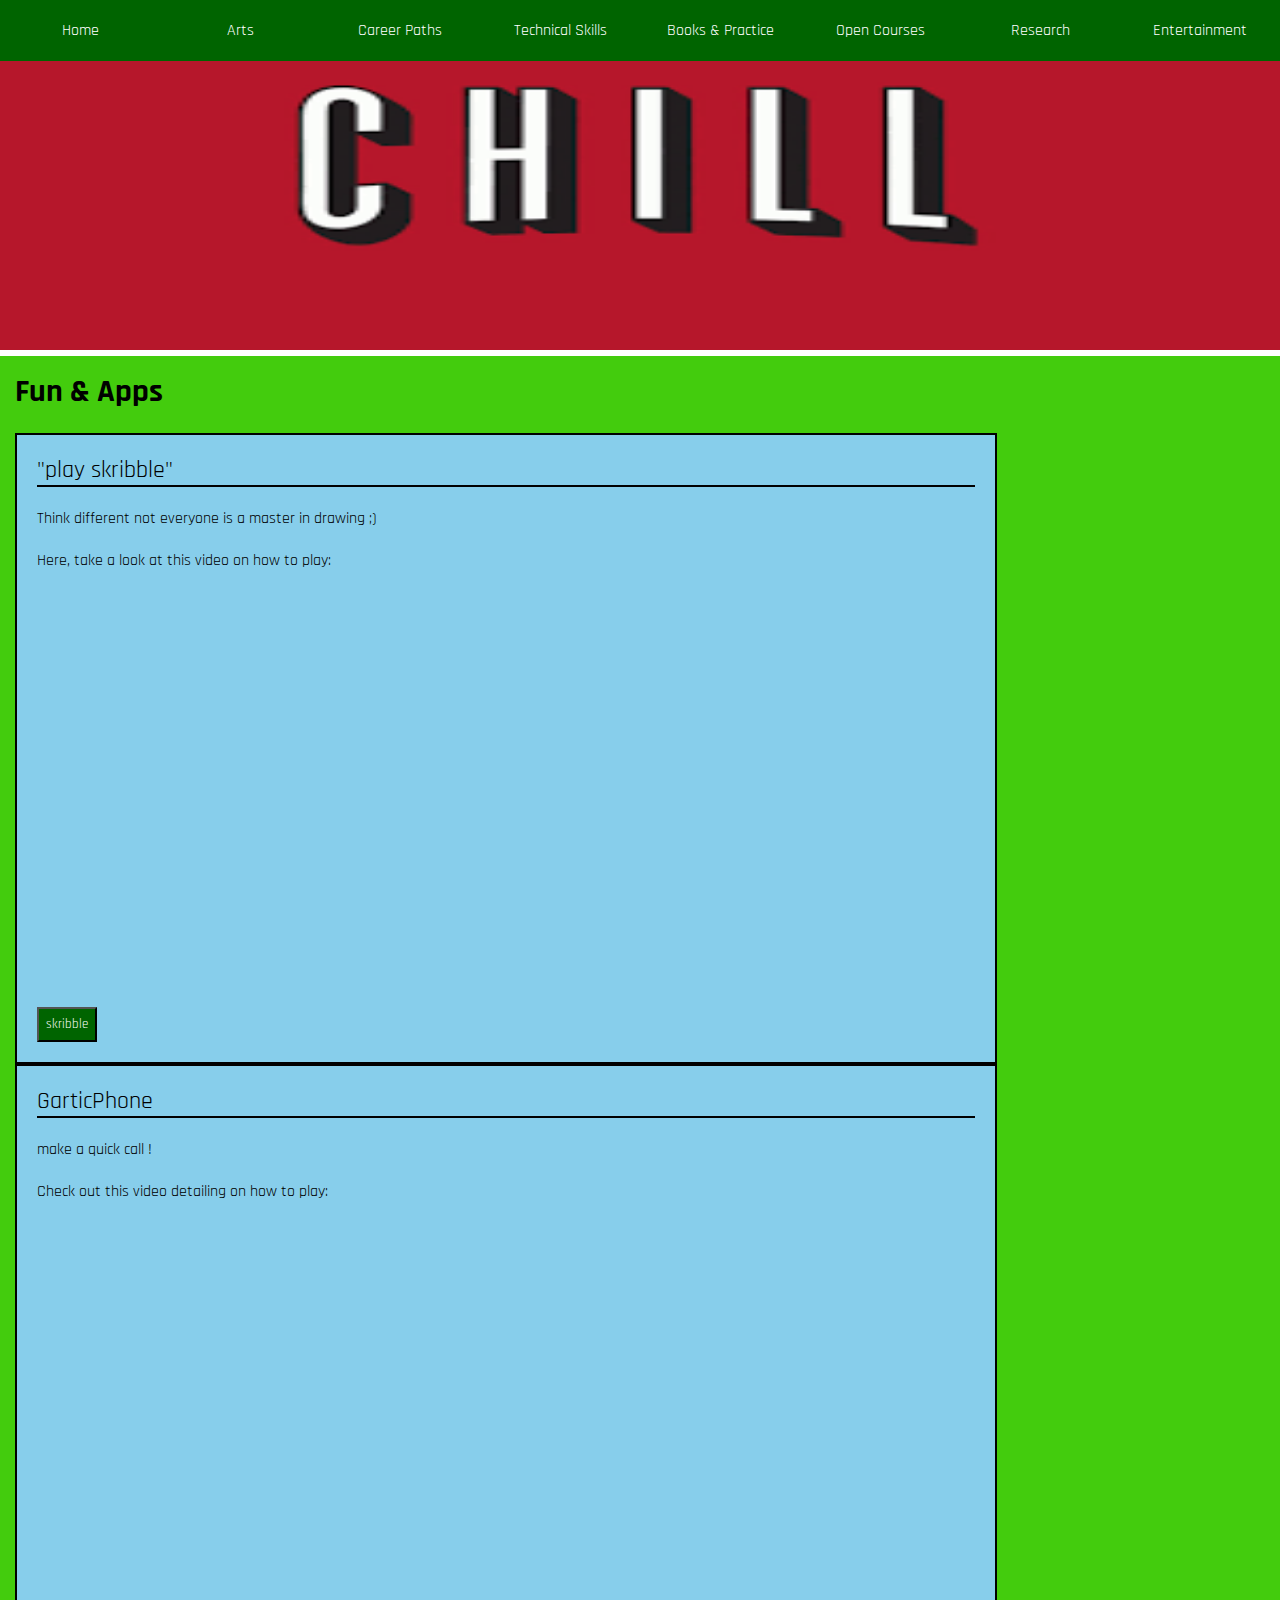
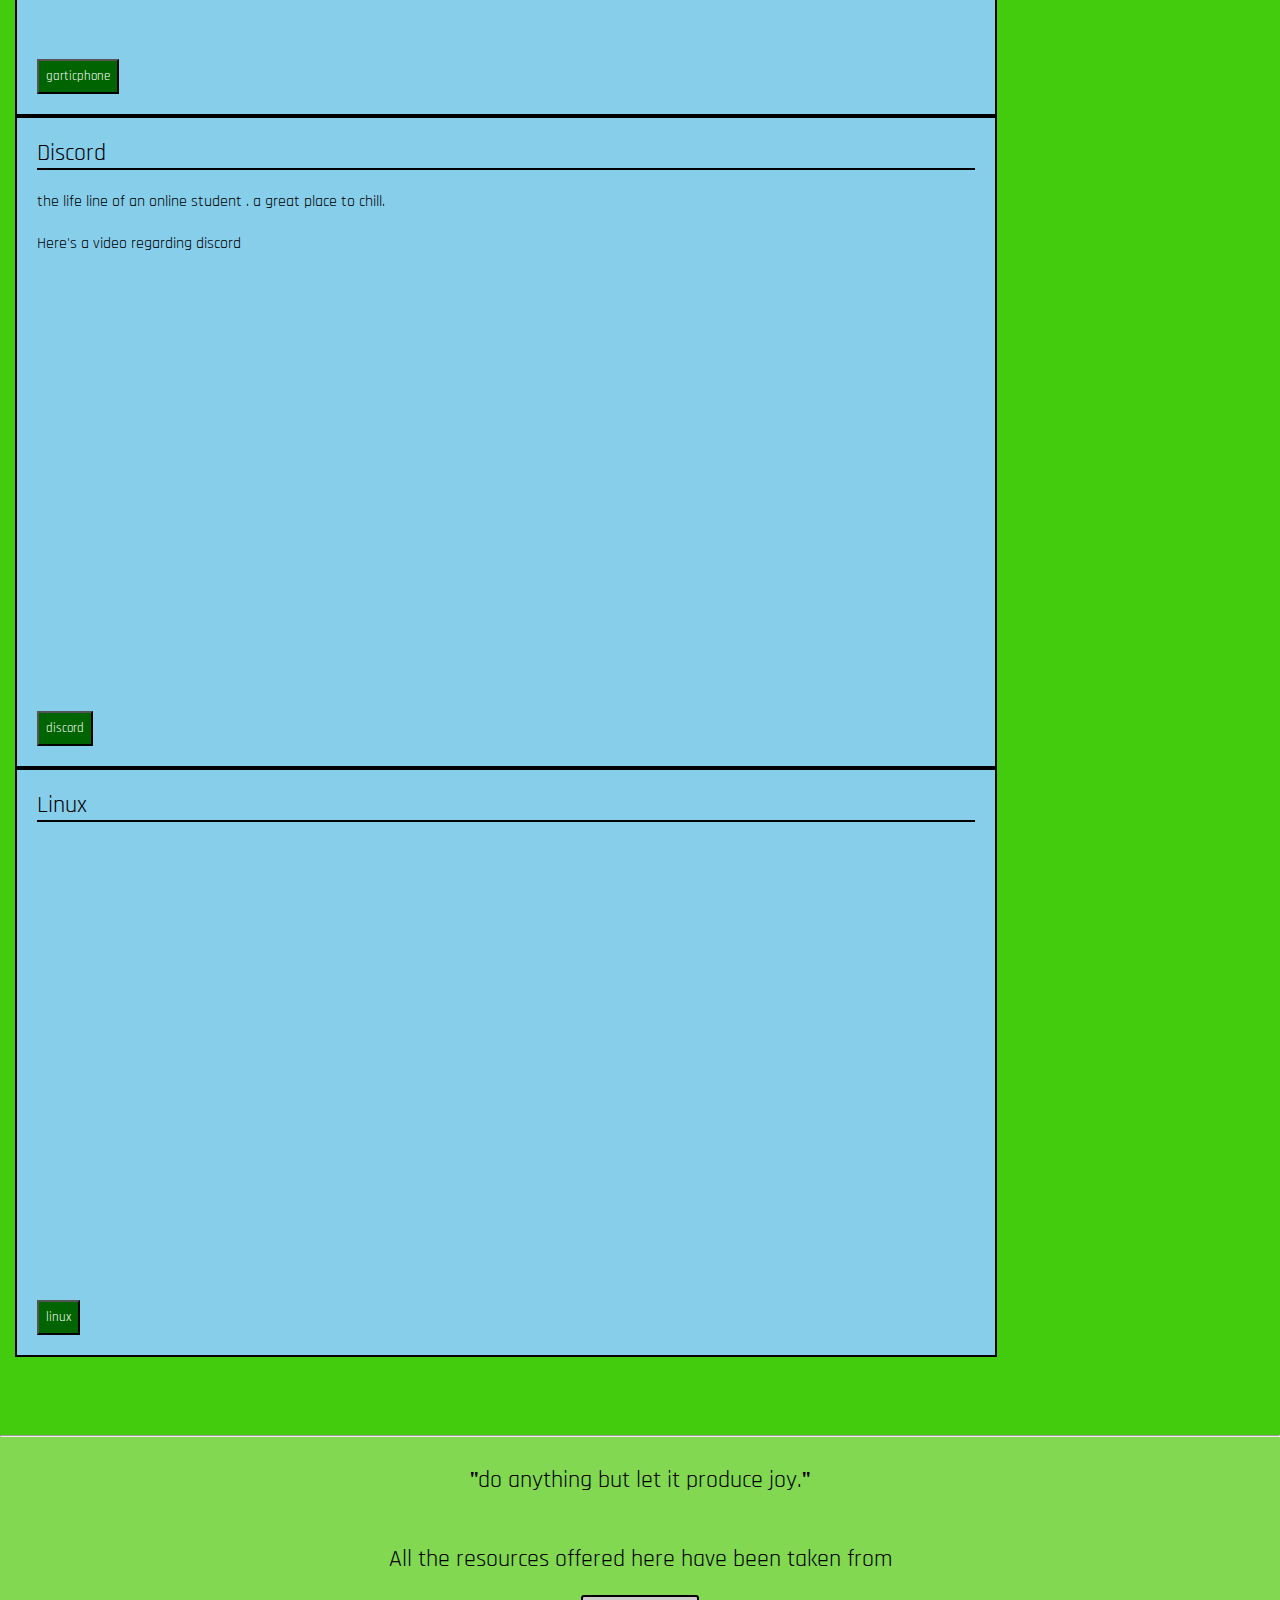
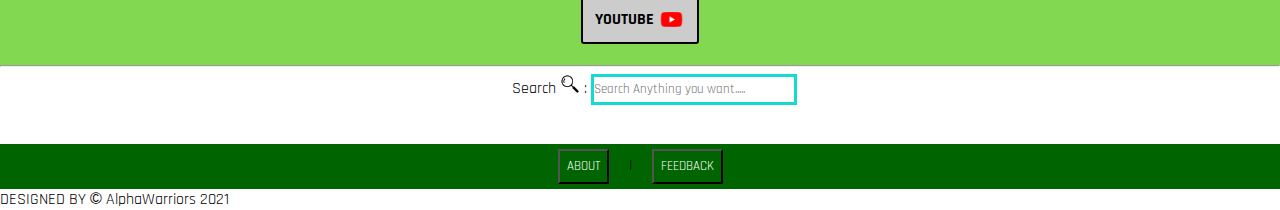
<file: Entertainment.html>
<!DOCTYPE html>
<html lang="en">
<head>
    
    <title>Entertainment | Student Resources</title>
    <link rel="preconnect" href="https://fonts.googleapis.com">
    <link rel="preconnect" href="https://fonts.gstatic.com" crossorigin>
    <link href="https://fonts.googleapis.com/css2?family=Rajdhani:wght@500&display=swap" rel="stylesheet">
    <link rel="stylesheet" href="ent.css">

</head>

<body>
    
    <p> 
        <nav>
            
            <div class="menu-bar">
                <ul>
                    <li><a href="index.html">Home</a> </li>
                    <li> <a href="Arts.html">Arts</a></li>
                    <li> <a href="CareerPaths.html">Career Paths</a></li>
                    <li> <a href="TechnicalSkills.html">Technical Skills</a> </li>
                    <li> <a href="BooksandPractice.html">Books & Practice</a></li>
                    <li> <a href="OpenCourseWare.html">Open Courses</a></li>
                    <li> <a href="Research.html">Research</a></li>
                    <li><a href="Entertainment.html">Entertainment</a></li>  
                </ul>
            </div>
       
        </nav>
     
    </p class = "i">

    <img src="./images/chill1.png" alt="" width="100%" height="350px">

    <div class = "content">
    <h1 class = "art_forms">Fun & Apps</h1>
    <br>

    <div class ="box">
          
        <div class="box1">
            <p class = "feature 1">"play skribble"</p> 
            
            <hr color ="#000000">
            <br>
            <p>Think different not everyone is a master in drawing ;)<br><br>
            Here, take a look at this video on how to play:
            </p> 
            <br>
            <iframe width="727" height="409" src="https://www.youtube.com/embed/enSezDurWFc" title="YouTube video player" frameborder="0" allow="accelerometer; autoplay; clipboard-write; encrypted-media; gyroscope; picture-in-picture" allowfullscreen></iframe>
            <br>
            <a href="https://www.skribble.com/" target="_blank">
    
                <button> <th class ="t">skribble</th></button>
            </a>
            <br>
            
        </div>
            
        <div class="box2">
            <p class = "feature 2">GarticPhone</p>
            <hr color = "#000000">
            <br> 
           <p> make a quick call !
            <br><br>Check out this video detailing on how to play:
            </p>
            <br>
           <iframe width="727" height="409" src="https://www.youtube.com/embed/9rDGqneHgy0" title="YouTube video player" frameborder="0" allow="accelerometer; autoplay; clipboard-write; encrypted-media; gyroscope; picture-in-picture" allowfullscreen></iframe>
            <br>
           
            <br>
            <a href="https://www.garticphone.com/" target="_blank">
    
                <button> <th class ="t">garticphone</th></button>
            </a>
            
           
        </div>

        <div class="box3">
            <p class = "feature 3">Discord</p>  
            <hr color = "#000000">
            <br>
            <p>the life line of an online student . a great place to chill.
            <br><br>Here's a video regarding discord
            </p>
            <br>
            <iframe width="727" height="409" src="https://www.youtube.com/embed/le_CE--Mnvs" title="YouTube video player" frameborder="0" allow="accelerometer; autoplay; clipboard-write; encrypted-media; gyroscope; picture-in-picture" allowfullscreen></iframe> 
            <br>
            
            <br>
            <a href="https://www.discord.com/" target="_blank">
    
                <button> <th class ="t"> discord</th></button>
            </a>
            
 
        </div>
        
        <div class="box4">
            <p class = "feature 4">Linux</p>  
            <hr color = "#000000">
            <br>
            <br>
            <iframe width="727" height="409" src="https://www.youtube.com/embed/x5MhydijWmc" title="YouTube video player" frameborder="0" allow="accelerometer; autoplay; clipboard-write; encrypted-media; gyroscope; picture-in-picture" allowfullscreen></iframe> 
            <br>
            
            <br>
            <a href="https://www.linux.org/" target="_blank">
    
                <button> <th class ="t"> linux</th></button>
            </a>
            
 
        </div>

     
       

     
               
    </div>
    <br>
    <br>
    <br>
    </div>

   
    <div class = "below">
    <hr>    

    <div class="text">
        <br>
        <p><b>"</b>do anything but let it produce joy.<b>"</b></p> 
        <br>
    </div>


    <div class="resources">
        <br>
        <p>All the resources offered here have been taken from</p>
        <br>
        <table>
            <tr>
                <th> YOUTUBE <img src = "images/youtube.png" height = "15px" valign = "middle"></th>
            </tr>
        </table>
        <br>
        <hr>
    </div>

    </div>


    <div class ="back" >

    <p class="search">   
    Search <img src = "images/search.png" height = "20px" valign = "top"> :
    <input type="text" name="box" placeholder="Search Anything you want.....">
    </p>  

    </div>

    <br>
    <br>
    <br>

    <nav class ="bar">
        <t head>
            <tr>
                
                <a href="about.html" target="_blank">
                    <button><th class ="t"> ABOUT</th></button></a>
                   
                    &emsp;|&emsp;
                    <a href="feedback.html" target="_blank">
    
                        <button> <th class ="t">FEEDBACK</th></button>
                    </a>
                    
                
       
            </tr>
        </t>
    </nav>
    <p>DESIGNED BY <c class = "DESIGN">&copy;</c> AlphaWarriors 2021</p>

    
</body>
</html>
</file>
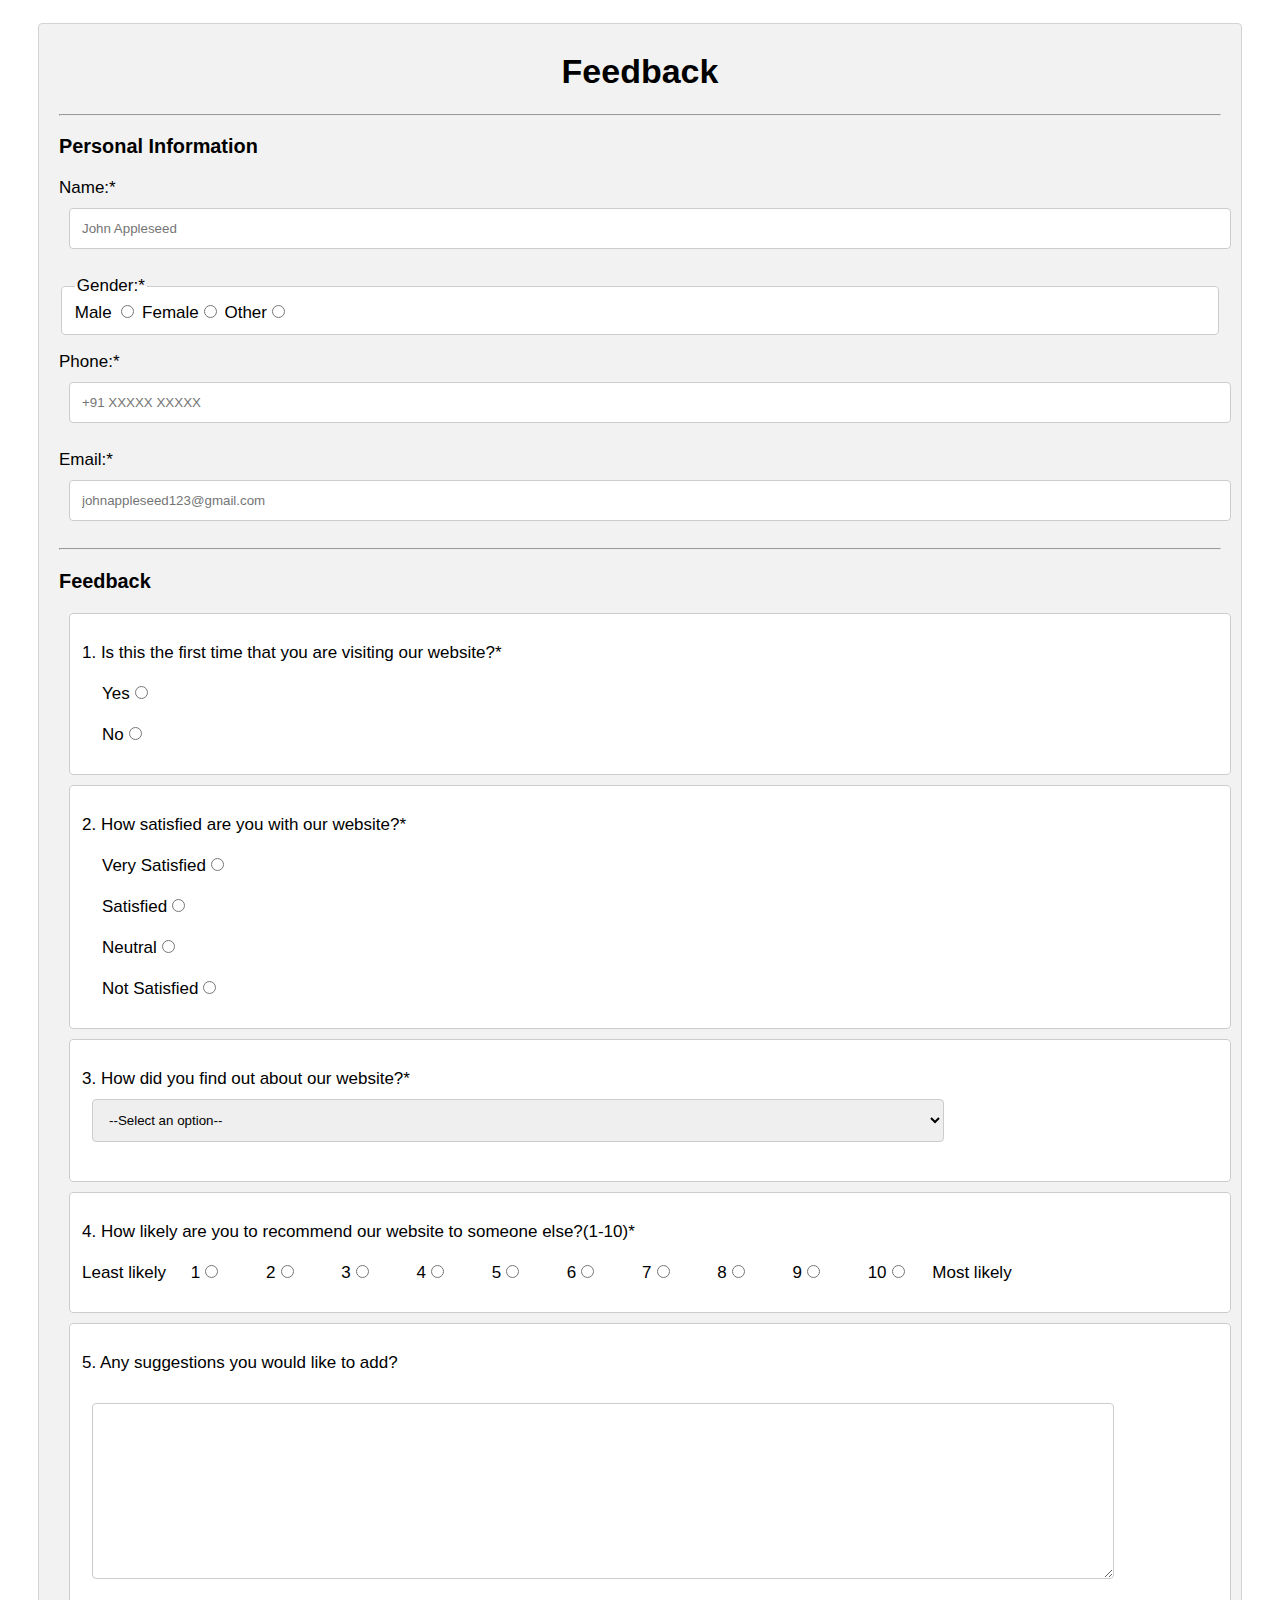
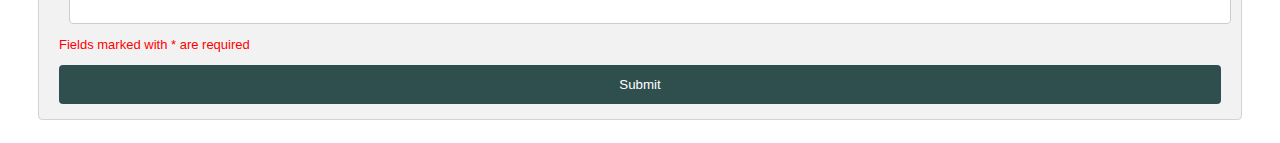
<file: feedback.html>
<!DOCTYPE html>
<html lang="en">
<head>
    <meta charset="UTF-8">
    <meta http-equiv="X-UA-Compatible" content="IE=edge">
    <meta name="viewport" content="width=device-width, initial-scale=1.0">
    <title>Feedback</title>
    <link rel="stylesheet" href="Feedbackstyle.css">
</head>
<body>
   <div class="container">
    <form method="POST" action="thanks.html">
           <h1 class="main_heading">Feedback</h1>
            <hr>

        <h3>Personal Information </h3>
            <p>Name:* <input type="text" name="name" id="name" placeholder="John Appleseed" required></p> 
            
            <p>
                <fieldset>
                    <legend>Gender:*</legend>
                Male <input type="radio" name="gender" id="male" value="Male" required>
                Female<input type="radio" name="gender" id="female" value="female"required>
                Other<input type="radio" name="gender" id="other" value="Other"required>
                </fieldset>
            
            <p>
                Phone:* <input type="tel" name="phone" id="phone" placeholder="+91 XXXXX XXXXX" required> 
            </p>
             
            <p>
                Email:* <input type="email" name="email" id="email" placeholder="johnappleseed123@gmail.com" required> 
            </p>
            <hr>
             
            
        <h3>Feedback</h3>
            <fieldset class = "fb_1">
                <p>
                    1. Is this the first time that you are visiting our website?*<br><br>
                    <option1>Yes<input type="radio" margin = 10px name="fb_1" id="yes" value="Yes" required></option1><br><br>
                    <option2>No<input type="radio" margin = 10px name="fb_1" id="no" value="No"required></option2>
                </p>
            </fieldset>

            <fieldset class = "fb_2">
                <p>
                    2. How satisfied are you with our website?*<br><br>
                    <option1>Very Satisfied<input type="radio" name="fb_2" id="vs" value="Very Satisfied" required></option1><br><br>
                    <option2>Satisfied<input type="radio" name="fb_2" id="s" value="Satisfied"required></option2><br><br>
                    <option3>Neutral<input type="radio" name="fb_2" id="n" value="Neutral"required></option3><br><br>
                    <option3>Not Satisfied<input type="radio" name="fb_2" id="ns" value="Not Satisfied"required></option3>
                </p>
            </fieldset>

            <fieldset class = "fb_3">
                <p>
                    3. How did you find out about our website?*
                    <select name="fb_3" id="fb_3" required> 
                        <option value="">--Select an option--</option>
                        <option value="Friends">Friends</option>
                        <option value="Relatives">Relatives</option>
                        <option value="Social Media">Social Media</option>
                        <option value="Brochure">Brochures</option>
                        <option value="TV or Newspaper Ads">TV or Newspaper Ads</option>
                    </select>
                </p>
            </fieldset>

            <fieldset class = "fb_4">
                <p>
                    4. How likely are you to recommend our website to someone else?(1-10)*<br><br>
                    Least likely
                    <option1>1<input type="radio" name="fb_4" id="fb_4_1" value="1" required></option1>
                    <option2>2<input type="radio" name="fb_4" id="fb_4_2" value="2"required></option2>
                    <option3>3<input type="radio" name="fb_4" id="fb_4_3" value="3"required></option3>
                    <option1>4<input type="radio" name="fb_4" id="fb_4_4" value="4" required></option1>
                    <option2>5<input type="radio" name="fb_4" id="fb_4_5" value="5"required></option2>
                    <option3>6<input type="radio" name="fb_4" id="fb_4_6" value="6"required></option3>
                    <option1>7<input type="radio" name="fb_4" id="fb_4_7" value="7" required></option1>
                    <option2>8<input type="radio" name="fb_4" id="fb_4_8" value="8"required></option2>
                    <option3>9<input type="radio" name="fb_4" id="fb_4_9" value="9"required></option3>
                    <option1>10<input type="radio" name="fb_4" id="fb_4_10" value="10" required></option1>
                    Most likely
                </p>
            </fieldset>

            <fieldset class = "fb_5">
                <p>
                    5. Any suggestions you would like to add?<br><br>
                    <textarea textarea name="suggestions" id="suggestions" cols="100" rows="10"></textarea>
                </p>
            </fieldset>

            <p id="note">Fields marked with * are required</p>
       
           <input type="submit" value="Submit"/>
           
        </form>
    </div>
</body>
</html>
</file>
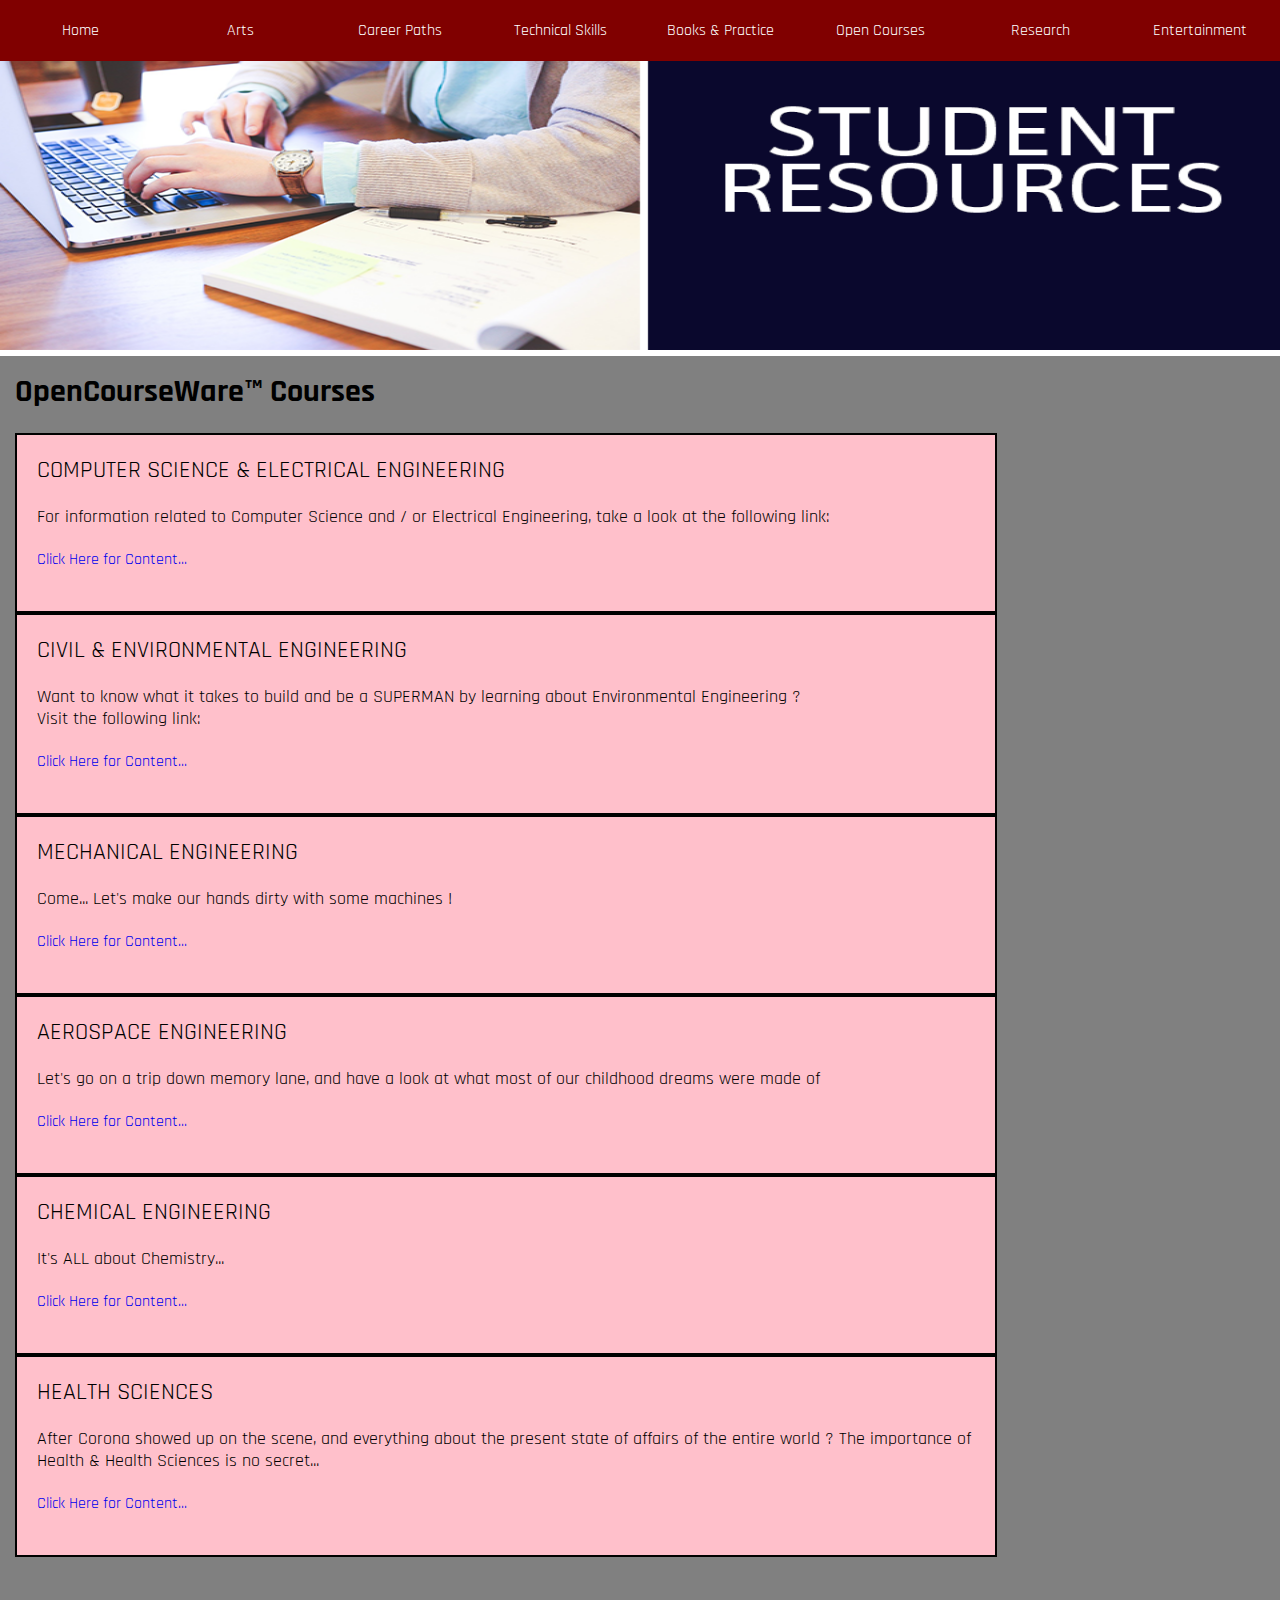
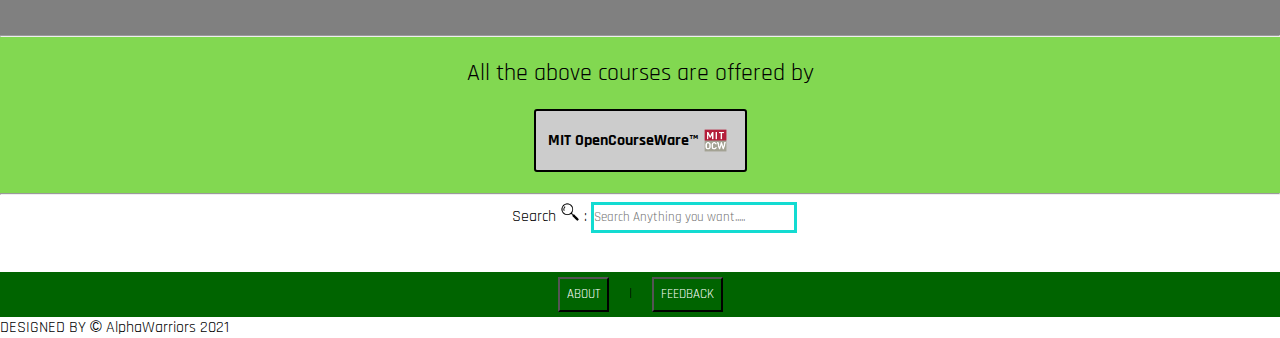
<file: OpenCourseWare.html>
<!DOCTYPE html>
<html lang="en">
<head>
    
    <title>OpenCourseWare | Student Resources</title>
    <link rel="preconnect" href="https://fonts.googleapis.com">
    <link rel="preconnect" href="https://fonts.gstatic.com" crossorigin>
    <link href="https://fonts.googleapis.com/css2?family=Rajdhani:wght@500&display=swap" rel="stylesheet">
    <link rel="stylesheet" href="OCWstyle.css">

</head>

<body>
    
    <p> 
        <nav>
            
            <div class="menu-bar">
                <ul>
                    <li><a href="index.html">Home</a> </li>
                    <li> <a href="Arts.html">Arts</a></li>
                    <li> <a href="CareerPaths.html">Career Paths</a></li>
                    <li> <a href="TechnicalSkills.html">Technical Skills</a> </li>
                    <li> <a href="BooksandPractice.html">Books & Practice</a></li>
                    <li> <a href="OpenCourseWare.html">Open Courses</a></li>
                    <li> <a href="Research.html">Research</a></li>
                    <li><a href="Entertainment.html">Entertainment</a></li>  
                </ul>
            </div>
       
        </nav>
     
    </p class = "i">

    <img src="./images/student-resources.png" alt="" width="100%" height="350px">

    <div class = "content">
    <h1 class = "courses">OpenCourseWare&trade; Courses</h1>
    <br>

    <div class ="box">
          
        <div class="box1">
            <p class = "feature 1">COMPUTER SCIENCE & ELECTRICAL ENGINEERING</p>
            <br>
            <p>For information related to Computer Science and / or Electrical Engineering, take a look at the following link:</p>
            <br> 
            <p class= "courses_link"><a href="https://ocw.mit.edu/courses/electrical-engineering-and-computer-science/" target="_blank">Click Here for Content...</a></p> 
            <br>
        </div>
            
        <div class="box2">
            <p class = "feature 2">CIVIL & ENVIRONMENTAL ENGINEERING</p> 
            <br>
            <p>Want to know  what it takes to build and be a SUPERMAN by learning about Environmental Engineering ?
            <br>Visit the following link: </p>
            <br>
            <p class= "courses_link"><a href="https://ocw.mit.edu/courses/civil-and-environmental-engineering/"target="blank">Click Here for Content...</a></p> 
            <br>
        </div>

        <div class="box3">
            <p class = "feature 3">MECHANICAL ENGINEERING</p>  
            <br>
            <p>Come... Let's make our hands dirty with some machines ! </p>
            <br>
            <p class= "courses_link"><a href="https://ocw.mit.edu/courses/mechanical-engineering/"target="blank">Click Here for Content...</a></p> 
            <br>
        </div>

        <div class="box4">
            <p class = "feature 4">AEROSPACE ENGINEERING</p> 
            <br>
            <p>Let's go on a trip down memory lane, and have a look at what most of our childhood dreams were made of</p>
            <br> 
            <p class= "courses_link"><a href="https://ocw.mit.edu/courses/aeronautics-and-astronautics/"target="blank">Click Here for Content...</a></p> 
            <br>
        </div>

        <div class="box5">
            <p class = "feature 5">CHEMICAL ENGINEERING</p>  
            <br>
            <p>It's ALL about Chemistry...</p>
            <br>
            <p class= "courses_link"><a href="https://ocw.mit.edu/courses/chemical-engineering/"target="blank">Click Here for Content...</a></p> 
            <br>
        </div>
        
        <div class="box6">
                <p class = "feature 6">HEALTH SCIENCES</p>  
                <br>
                <p>After Corona showed up on the scene, and everything about the present state of affairs of the entire world ? The importance of Health & Health Sciences is no secret...</p>
                <br>
                <p class= "courses_link"><a href="https://ocw.mit.edu/courses/health-sciences-and-technology/"target="blank">Click Here for Content...</a></p> 
                <br>
        </div>
                  
    </div>
    <br>
    <br>
    <br>
    </div>

   
    <div class = "below">
    <hr>    
    
    <div class="resources">
        <br>
        <p>All the above courses are offered by</p>
        <br>
        <table>
            <tr>
                <th>MIT OpenCourseWare&trade;<img src = "images/MITOCW.png" height = "35px" valign = "middle"></th>
            </tr>
        </table>
        <br>
        <hr>
    </div>

    </div>


    <div class ="back" >

    <p class="search">   
    Search <img src = "images/search.png" height = "20px" valign = "top"> :
    <input type="text" name="box" placeholder="Search Anything you want.....">
    </p>  

    </div>

    <br>
    <br>
    <br>

    <nav class ="bar">
        <t head>
            <tr>
                
                <a href="about.html" target="_blank">
                    <button><th class ="t"> ABOUT</th></button></a>
                   
                    &emsp;|&emsp;
                    <a href="feedback.html" target="_blank">
    
                        <button> <th class ="t">FEEDBACK</th></button>
                    </a>
                    
                
       
            </tr>
        </t>
    </nav>
    <p>DESIGNED BY <c class = "DESIGN">&copy;</c> AlphaWarriors 2021</p>

    
</body>
</html>
</file>
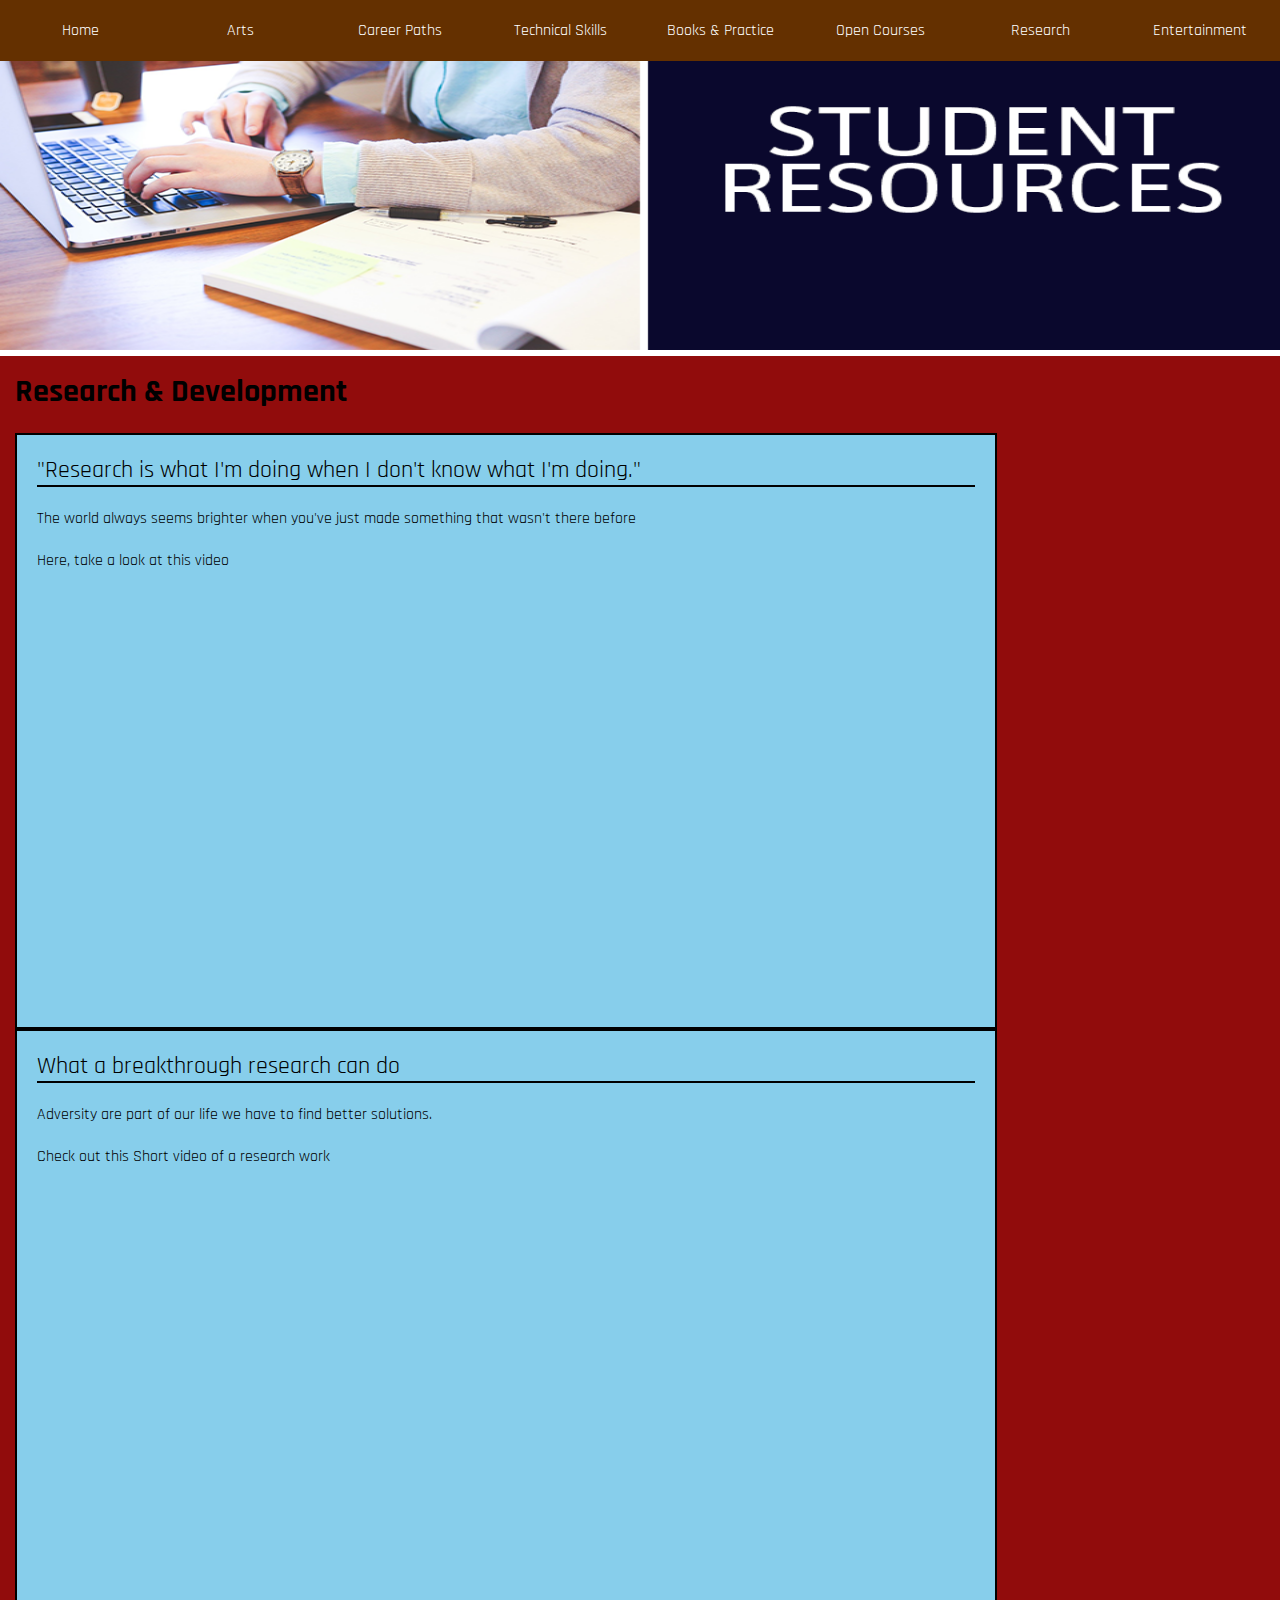
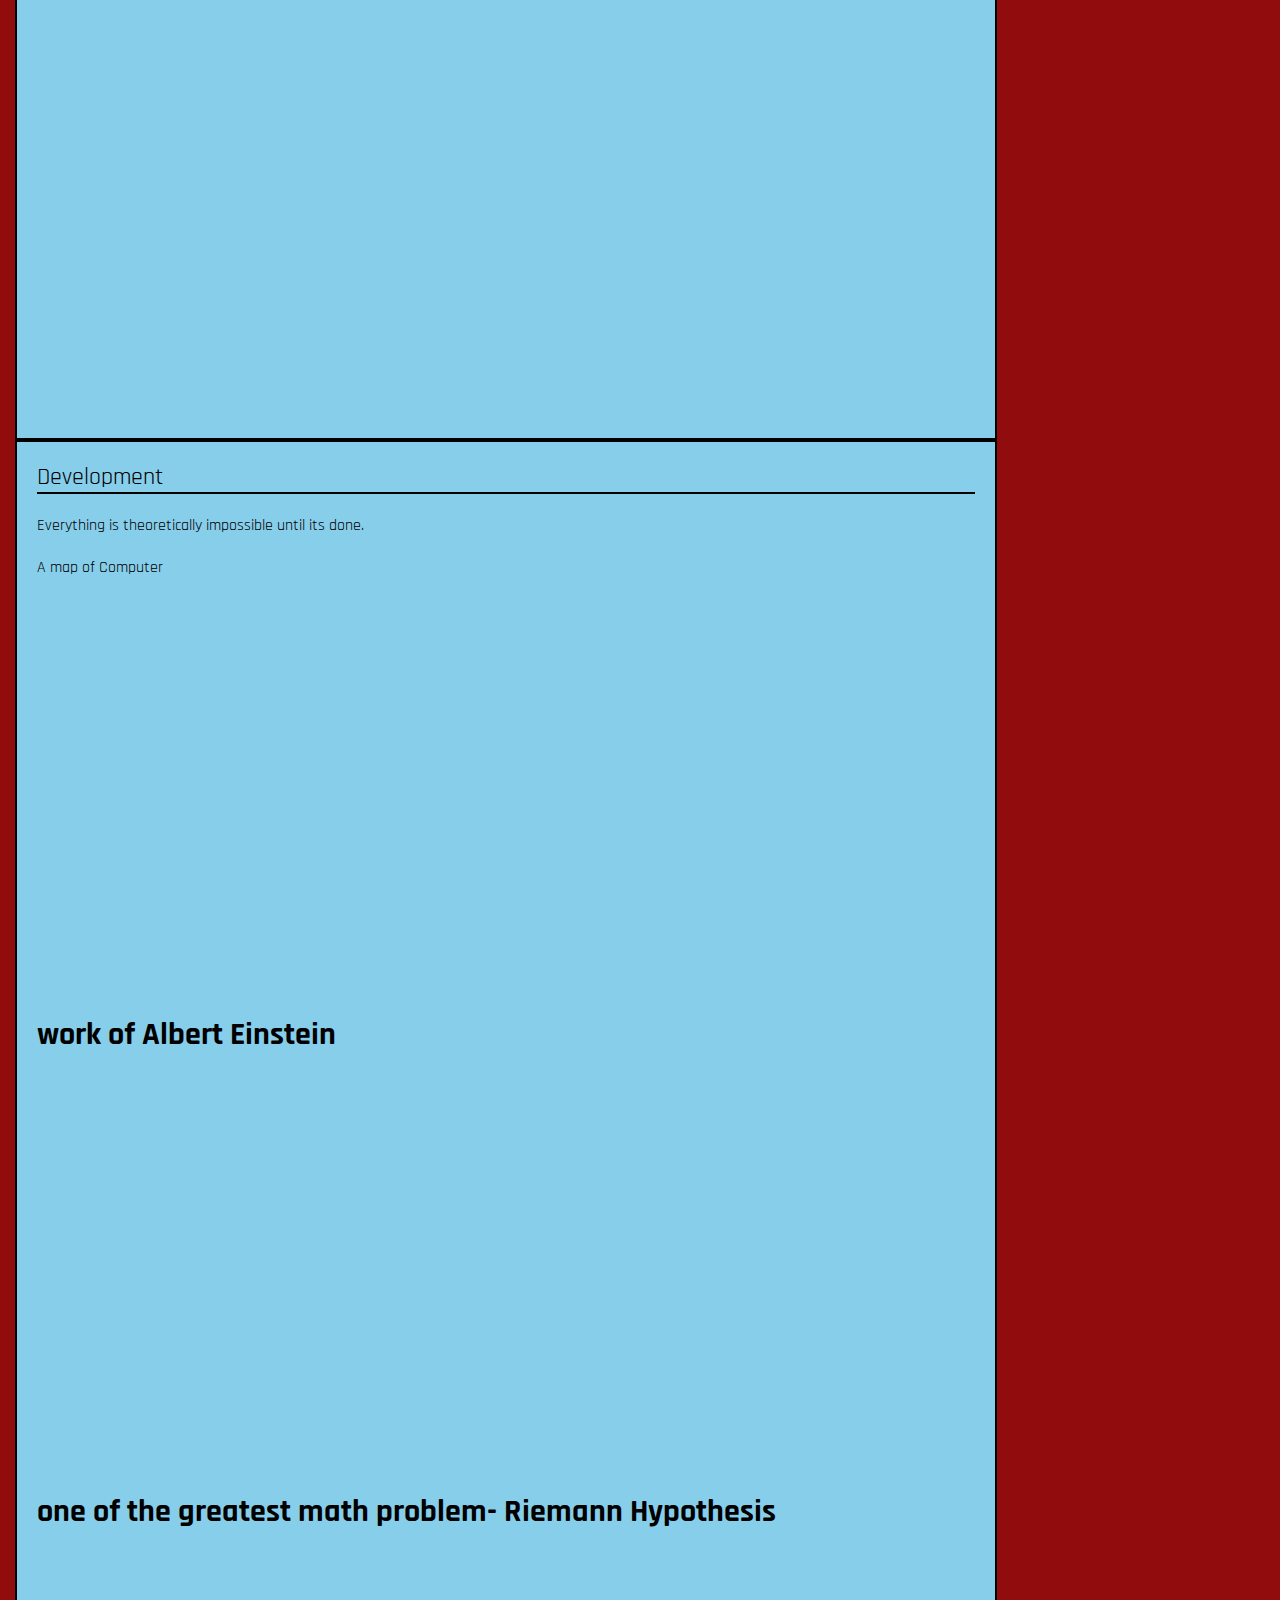
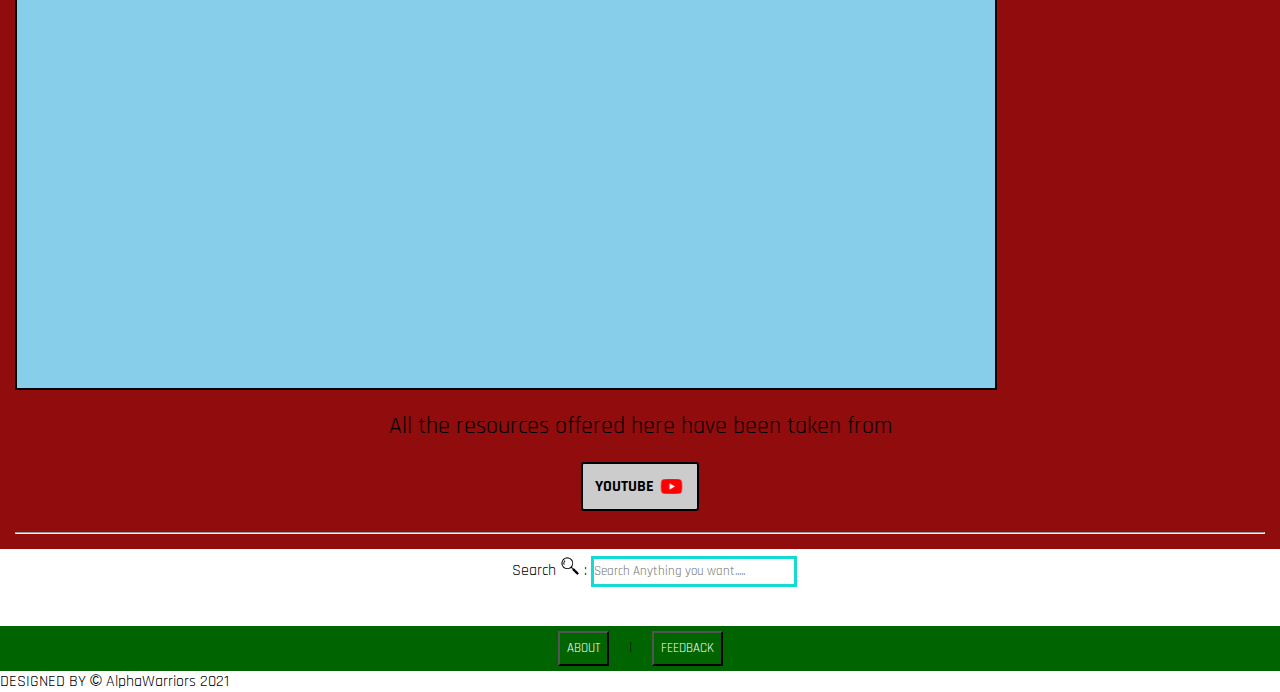
<file: Research.html>
<!DOCTYPE html>
<html lang="en">
<head>
    
    <title>Research | Student Resources</title>
    <link rel="preconnect" href="https://fonts.googleapis.com">
    <link rel="preconnect" href="https://fonts.gstatic.com" crossorigin>
    <link href="https://fonts.googleapis.com/css2?family=Rajdhani:wght@500&display=swap" rel="stylesheet">
    <link rel="stylesheet" href="res.css">

</head>

<body>
    
    <p> 
        <nav>
            
            <div class="menu-bar">
                <ul>
                    <li><a href="index.html">Home</a> </li>
                    <li> <a href="Arts.html">Arts</a></li>
                    <li> <a href="CareerPaths.html">Career Paths</a></li>
                    <li> <a href="TechnicalSkills.html">Technical Skills</a> </li>
                    <li> <a href="BooksandPractice.html">Books & Practice</a></li>
                    <li> <a href="OpenCourseWare.html">Open Courses</a></li>
                    <li> <a href="Research.html">Research</a></li>
                    <li><a href="Entertainment.html">Entertainment</a></li>  
                </ul>
            </div>
       
        </nav>
     
    </p class = "i">

    <img src="./images/student-resources.png" alt="" width="100%" height="350px">

    <div class = "content">
    <h1 class = "art_forms">Research & Development</h1>
    <br>

    <div class ="box">
          
        <div class="box1">
            <p class = "feature 1">"Research is what I'm doing when I don't know what I'm doing."</p>
            <hr color = "black">
            <br>
            <p>The world always seems brighter when you've just made something that wasn't there before<br><br>
            Here, take a look at this video
            </p> 
            <br>
            <iframe width="727" height="409" src="https://www.youtube.com/embed/1b3iteSyg1I" title="YouTube video player" frameborder="0" allow="accelerometer; autoplay; clipboard-write; encrypted-media; gyroscope; picture-in-picture" allowfullscreen></iframe>
            
        </div>
            
        <div class="box2">
            <p class = "feature 2">What a breakthrough research can do</p>
            <hr color = "black">
            <br> 
           <p> Adversity are part of our life we have to find better solutions.
            <br><br>Check out this Short video of a research work
            </p>
            <br>
           <iframe width="727" height="409" src="https://www.youtube.com/embed/77W0fKjFctE" title="YouTube video player" frameborder="0" allow="accelerometer; autoplay; clipboard-write; encrypted-media; gyroscope; picture-in-picture" allowfullscreen></iframe>
           <iframe width="727" height="409" src="https://www.youtube.com/embed/c6luz7CpYjs" title="YouTube video player" frameborder="0" allow="accelerometer; autoplay; clipboard-write; encrypted-media; gyroscope; picture-in-picture" allowfullscreen></iframe>
            <br>

        </div>

        <div class="box3">
            <p class = "feature 3">Development</p>  
            <hr color = "black">
            <br>
            <p>Everything is theoretically impossible until its done.
            <br><br>A map of Computer
            </p>
            <br>
            <iframe width="727" height="409" src="https://www.youtube.com/embed/SzJ46YA_RaA" title="YouTube video player" frameborder="0" allow="accelerometer; autoplay; clipboard-write; encrypted-media; gyroscope; picture-in-picture" allowfullscreen></iframe> 
            <br>
           <h1>work of Albert Einstein </h1>
           <iframe width="727" height="409" src="https://www.youtube.com/embed/9hExd7u4lxE" title="YouTube video player" frameborder="0" allow="accelerometer; autoplay; clipboard-write; encrypted-media; gyroscope; picture-in-picture" allowfullscreen></iframe> 
           <br><br>
           <h1> one of the greatest math problem- Riemann Hypothesis</h1>
           <iframe width="727" height="409" src="https://www.youtube.com/embed/zlm1aajH6gY" title="YouTube video player" frameborder="0" allow="accelerometer; autoplay; clipboard-write; encrypted-media; gyroscope; picture-in-picture" allowfullscreen></iframe> 
            <br><br>
        </div>

        </div>


    <div class="resources">
        <br>
        <p>All the resources offered here have been taken from</p>
        <br>
        <table>
            <tr>
                <th> YOUTUBE <img src = "images/youtube.png" height = "15px" valign = "middle"></th>
            </tr>
        </table>
        <br>
        <hr>
    </div>

    </div>


    <div class ="back" >

    <p class="search">   
    Search <img src = "images/search.png" height = "20px" valign = "top"> :
    <input type="text" name="box" placeholder="Search Anything you want.....">
    </p>  

    </div>

    <br>
    <br>
    <br>

    <nav class ="bar">
        <t head>
            <tr>
                
                <a href="about.html" target="_blank">
                    <button><th class ="t"> ABOUT</th></button></a>
                   
                    &emsp;|&emsp;
                    <a href="feedback.html" target="_blank">
    
                        <button> <th class ="t">FEEDBACK</th></button>
                    </a>
                    
                
       
            </tr>
        </t>
    </nav>
    <p>DESIGNED BY <c class = "DESIGN">&copy;</c> AlphaWarriors 2021</p>

    
</body>
</html>
</file>
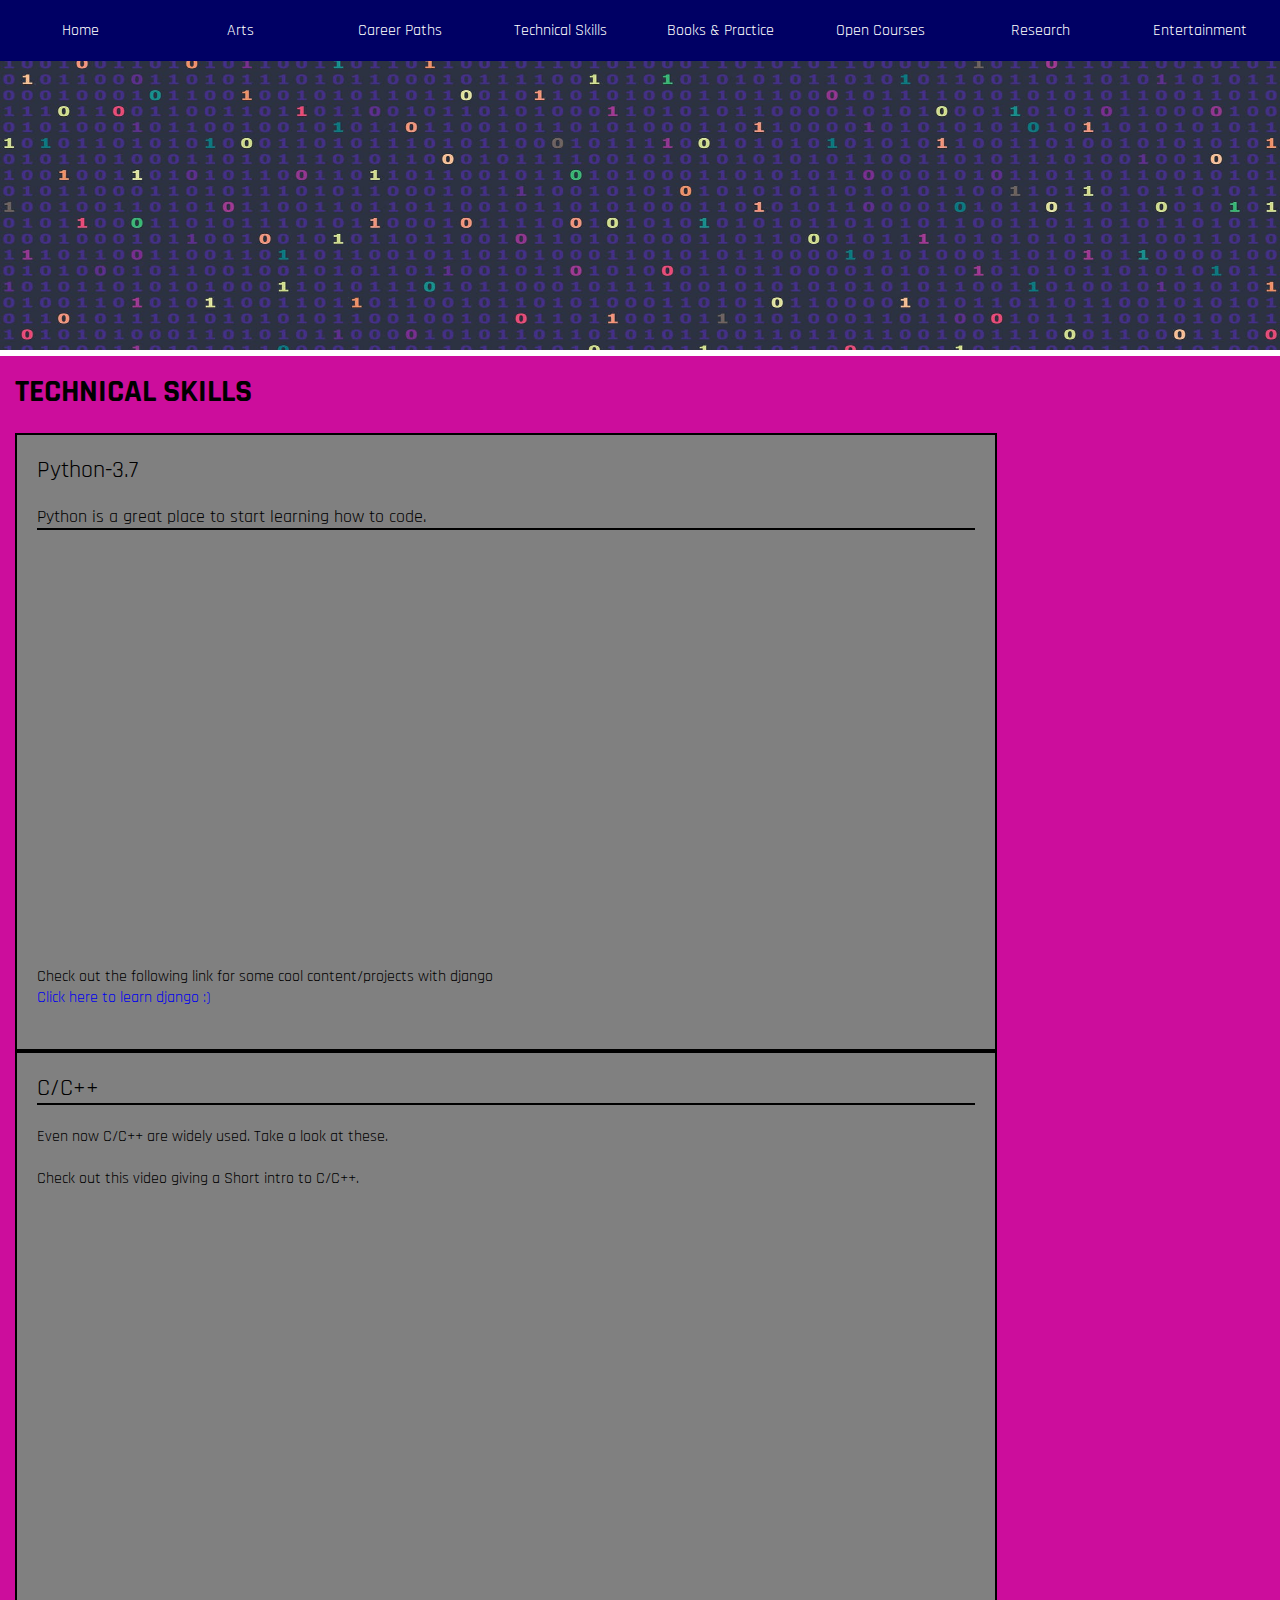
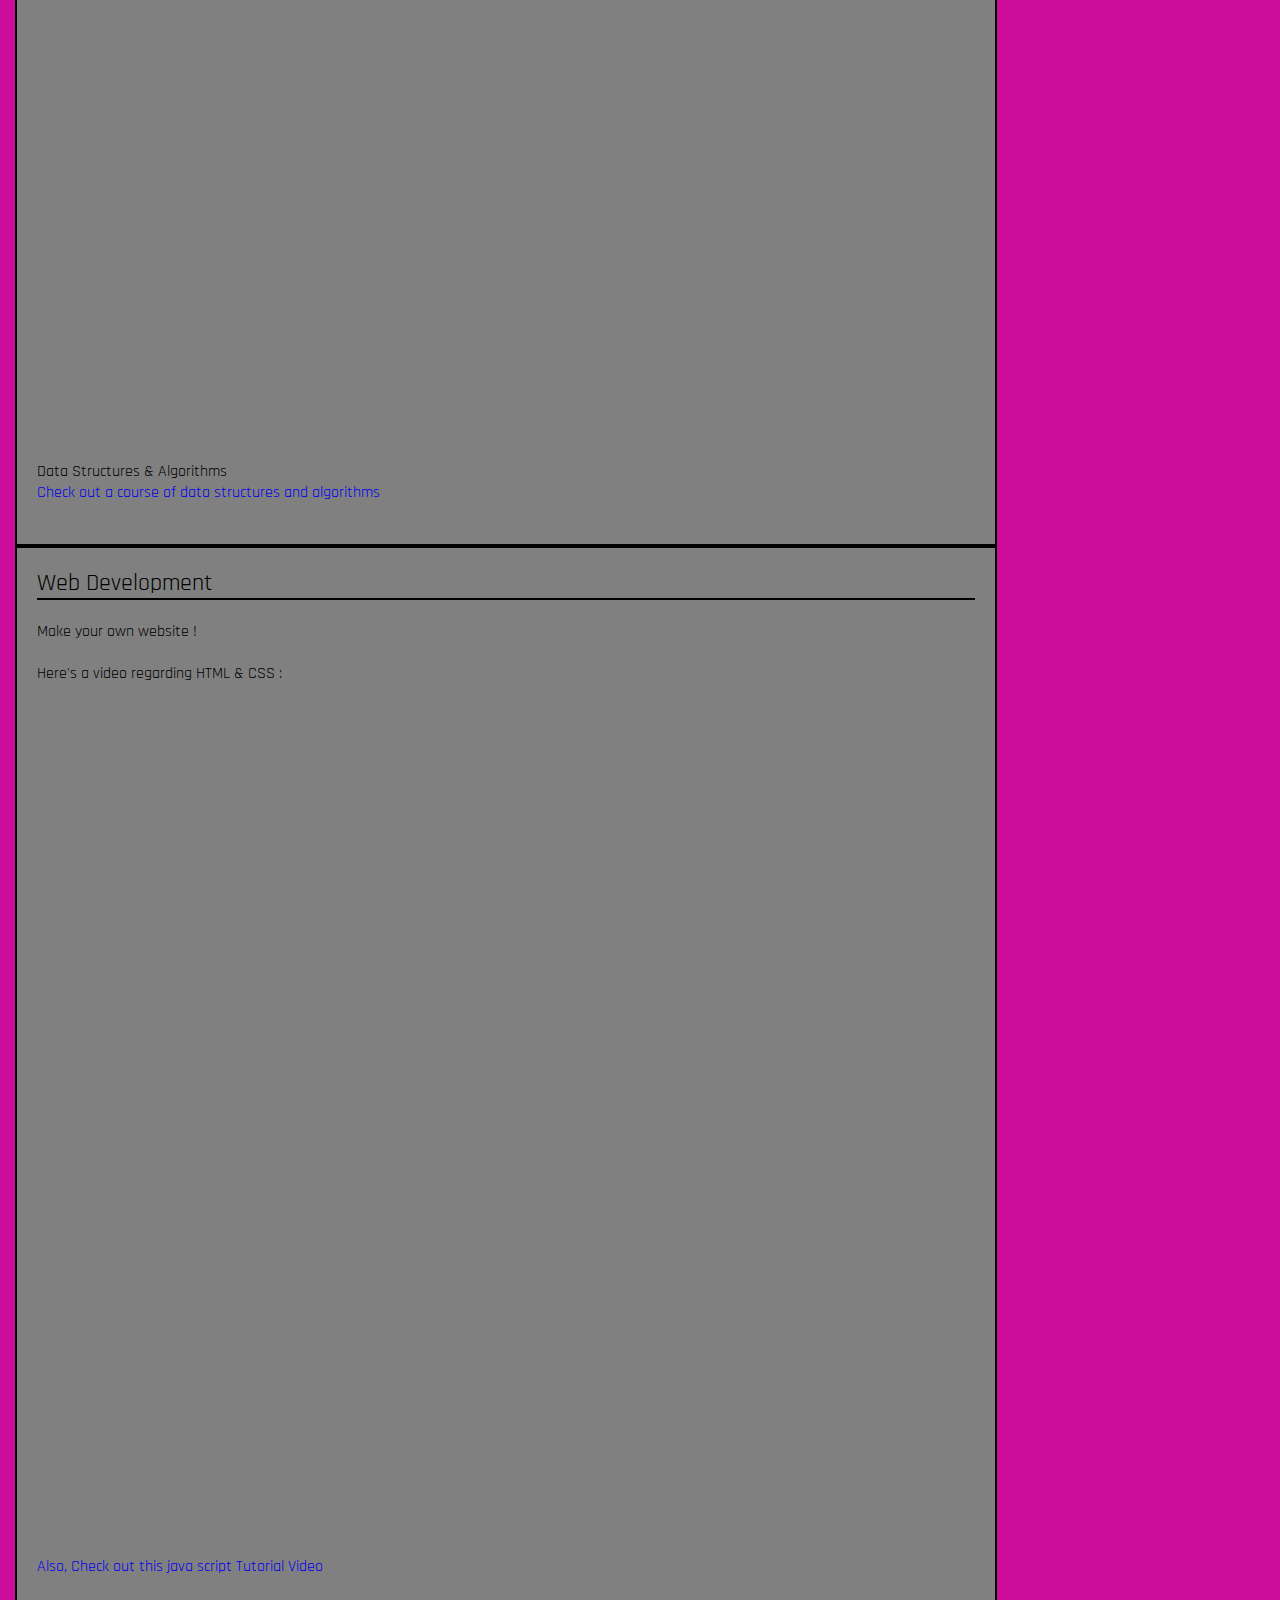
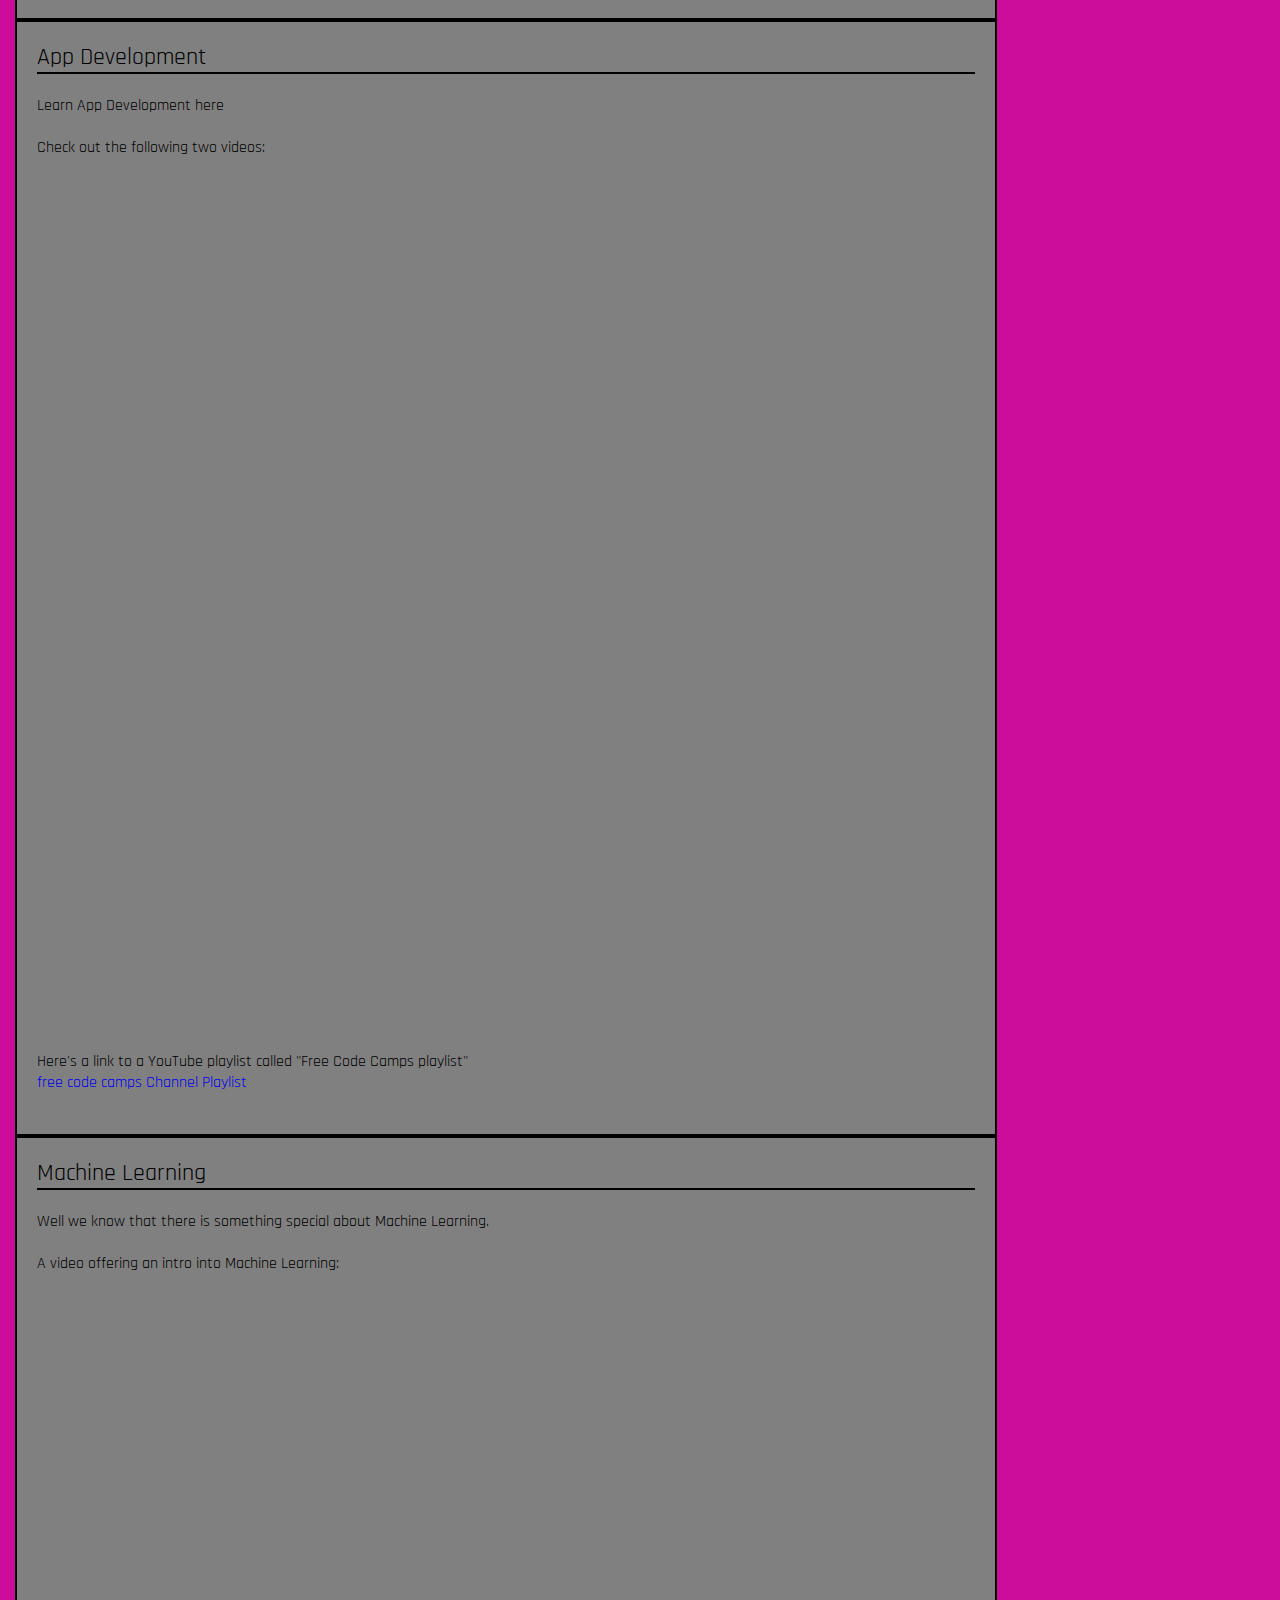
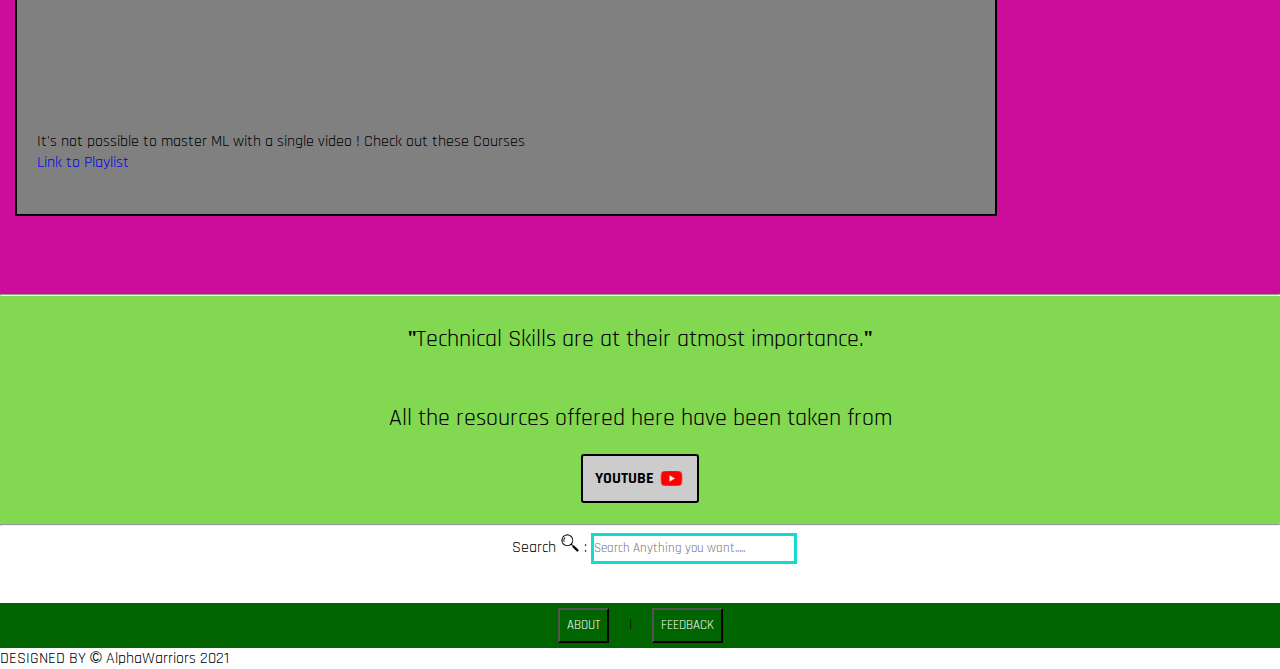
<file: TechnicalSkills.html>
<!DOCTYPE html>
<html lang="en">
<head>
    
    <title>Technical Skills | Student Resources</title>
    <link rel="preconnect" href="https://fonts.googleapis.com">
    <link rel="preconnect" href="https://fonts.gstatic.com" crossorigin>
    <link href="https://fonts.googleapis.com/css2?family=Rajdhani:wght@500&display=swap" rel="stylesheet">
    <link rel="stylesheet" href="tech.css">

</head>

<body>
    
    <p> 
        <nav>
            
            <div class="menu-bar">
                <ul>
                    <li><a href="index.html">Home</a> </li>
                    <li> <a href="Arts.html">Arts</a></li>
                    <li> <a href="CareerPaths.html">Career Paths</a></li>
                    <li> <a href="TechnicalSkills.html">Technical Skills</a> </li>
                    <li> <a href="BooksandPractice.html">Books & Practice</a></li>
                    <li> <a href="OpenCourseWare.html">Open Courses</a></li>
                    <li> <a href="Research.html">Research</a></li>
                    <li><a href="Entertainment.html">Entertainment</a></li>  
                </ul>
            </div>
       
        </nav>
     
    </p class = "i">

    <img src="./images/tech1.jpg" alt="" width="100%" height="350px">

    <div class = "content">
    <h1 class = "tech_skills">TECHNICAL SKILLS</h1>
    <br>

    <div class ="box">
          
        <div class="box1">
            <p class = "feature 1">Python-3.7 </p>
            <br>
            <p>Python is a great place to start learning how to code.
            </p> 
            <hr color ="#000000">
            <br>
            <iframe width="727" height="409" src="https://www.youtube.com/embed/_uQrJ0TkZlc" title="YouTube video player" frameborder="0" allow="accelerometer; autoplay; clipboard-write; encrypted-media; gyroscope; picture-in-picture" allowfullscreen></iframe>
            <br>
            <p>Check out the following link for some cool content/projects with django</p>
            <p class= "arts_link"><a href="https://www.youtube.com/watch?v=JIFqqdRxmVo&list=PLWKjhJtqVAblFnET3DbnAik--u4CBz62G" target="blank"> Click here to learn django :) </a></p> 
            <br>
        </div>
            
        <div class="box2">
            <p class = "feature 2">C/C++</p>
            
            <hr color ="#000000">
            <br> 
           <p>Even now C/C++ are widely used. Take a look at these.
            <br><br>Check out this video giving a Short intro to C/C++.
            </p>
            <br>
           <iframe width="727" height="409" src="https://www.youtube.com/embed/KJgsSFOSQv0" title="YouTube video player" frameborder="0" allow="accelerometer; autoplay; clipboard-write; encrypted-media; gyroscope; picture-in-picture" allowfullscreen></iframe>
           <iframe width="727" height="409" src="https://www.youtube.com/embed/vLnPwxZdW4Y" title="YouTube video player" frameborder="0" allow="accelerometer; autoplay; clipboard-write; encrypted-media; gyroscope; picture-in-picture" allowfullscreen></iframe>
           <br>
            <br>
            <p>Data Structures & Algorithms</p>
            <p class= "arts_link"><a href="https://www.youtube.com/watch?v=z9bZufPHFLU&list=PLfqMhTWNBTe0b2nM6JHVCnAkhQRGiZMSJ" target="blank"> Check out a course of data structures and algorithms </a></p> 
            <br>
        </div>

        <div class="box3">
            <p class = "feature 3">Web Development</p>  
            
            <hr color ="#000000">
            <br>
            <p> Make your own website ! 
            <br><br>Here's a video regarding HTML & CSS :
            </p>
            <br>
            <iframe width="727" height="409" src="https://www.youtube.com/embed/pQN-pnXPaVg" title="YouTube video player" frameborder="0" allow="accelerometer; autoplay; clipboard-write; encrypted-media; gyroscope; picture-in-picture" allowfullscreen></iframe> 
            <iframe width="727" height="409" src="https://www.youtube.com/embed/1Rs2ND1ryYc" title="YouTube video player" frameborder="0" allow="accelerometer; autoplay; clipboard-write; encrypted-media; gyroscope; picture-in-picture" allowfullscreen></iframe> 
            <br>
            <br>
            <p class= "arts_link"><a href="https://www.youtube.com/watch?v=jS4aFq5-91M" target="blank">Also, Check out this java script Tutorial Video</a></p> 
            <br>
        </div>

        <div class="box4">
            <p class = "feature 4">App Development

            </p> 
            
            <hr color ="#000000">
            <br>
            <p>Learn App Development here
            <br><br>Check out the following two videos:    
            </p>
            <br> 
            <iframe width="727" height="409" src="https://www.youtube.com/embed/fis26HvvDII" title="YouTube video player" frameborder="0" allow="accelerometer; autoplay; clipboard-write; encrypted-media; gyroscope; picture-in-picture" allowfullscreen></iframe> 
            <br>
            <br>
            <iframe width="727" height="409" src="https://www.youtube.com/embed/ORGYmVvUmEY" title="YouTube video player" frameborder="0" allow="accelerometer; autoplay; clipboard-write; encrypted-media; gyroscope; picture-in-picture" allowfullscreen></iframe> 
            <br>
            <br>
            <p>Here's a link to a YouTube playlist called "Free Code Camps playlist"</p>
            <p class= "arts_link"><a href="https://www.youtube.com/watch?v=AvbuIRg8_Jg&list=PLWKjhJtqVAbkPz27wpMpBdNbF8wzH_lWh">free code camps Channel Playlist</a></p> 
            <br>
        </div>

        <div class="box5">
            <p class = "feature 5">Machine Learning</p>
            
            <hr color ="#000000">
            <br>  
            <p>Well we know that there is something special about Machine Learning.
            <br><br>A video offering an intro into Machine Learning:    
            </p>
            <br>
            <iframe width="727" height="409" src="https://www.youtube.com/embed/GwIo3gDZCVQ" title="YouTube video player" frameborder="0" allow="accelerometer; autoplay; clipboard-write; encrypted-media; gyroscope; picture-in-picture" allowfullscreen></iframe> 
            <br>
            <br>
            <p>It's not possible to master ML with a single video ! Check out these Courses</p>
            <p class= "arts_link"><a href=" https://www.youtube.com/watch?v=jGwO_UgTS7I&list=PLoROMvodv4rMiGQp3WXShtMGgzqpfVfbU"target="blank">Link to Playlist</a></p> 
            <br>
        </div>
               
    </div>
    <br>
    <br>
    <br>
    </div>

   
    <div class = "below">
    <hr>    

    <div class="text">
        <br>
        <p><b>"</b>Technical Skills are at their atmost importance.<b>"</b></p> 
        <br>
    </div>


    <div class="resources">
        <br>
        <p>All the resources offered here have been taken from</p>
        <br>
        <table>
            <tr>
                <th> YOUTUBE <img src = "images/youtube.png" height = "15px" valign = "middle"></th>
            </tr>
        </table>
        <br>
        <hr>
    </div>

    </div>


    <div class ="back" >

    <p class="search">   
    Search <img src = "images/search.png" height = "20px" valign = "top"> :
    <input type="text" name="box" placeholder="Search Anything you want.....">
    </p>  

    </div>

    <br>
    <br>
    <br>

    <nav class ="bar">
        <t head>
            <tr>
                <a href="about.html" target="_blank">
                    <button><th class ="t"> ABOUT</th></button></a>
                   
                    &emsp;|&emsp;
                    <a href="feedback.html" target="_blank">
    
                        <button> <th class ="t">FEEDBACK</th></button>
                    </a>
                    
                
       
            </tr>
        </t>
    </nav>
    <p>DESIGNED BY <c class = "DESIGN">&copy;</c> AlphaWarriors 2021</p>
    
</body>
</html>
</file>
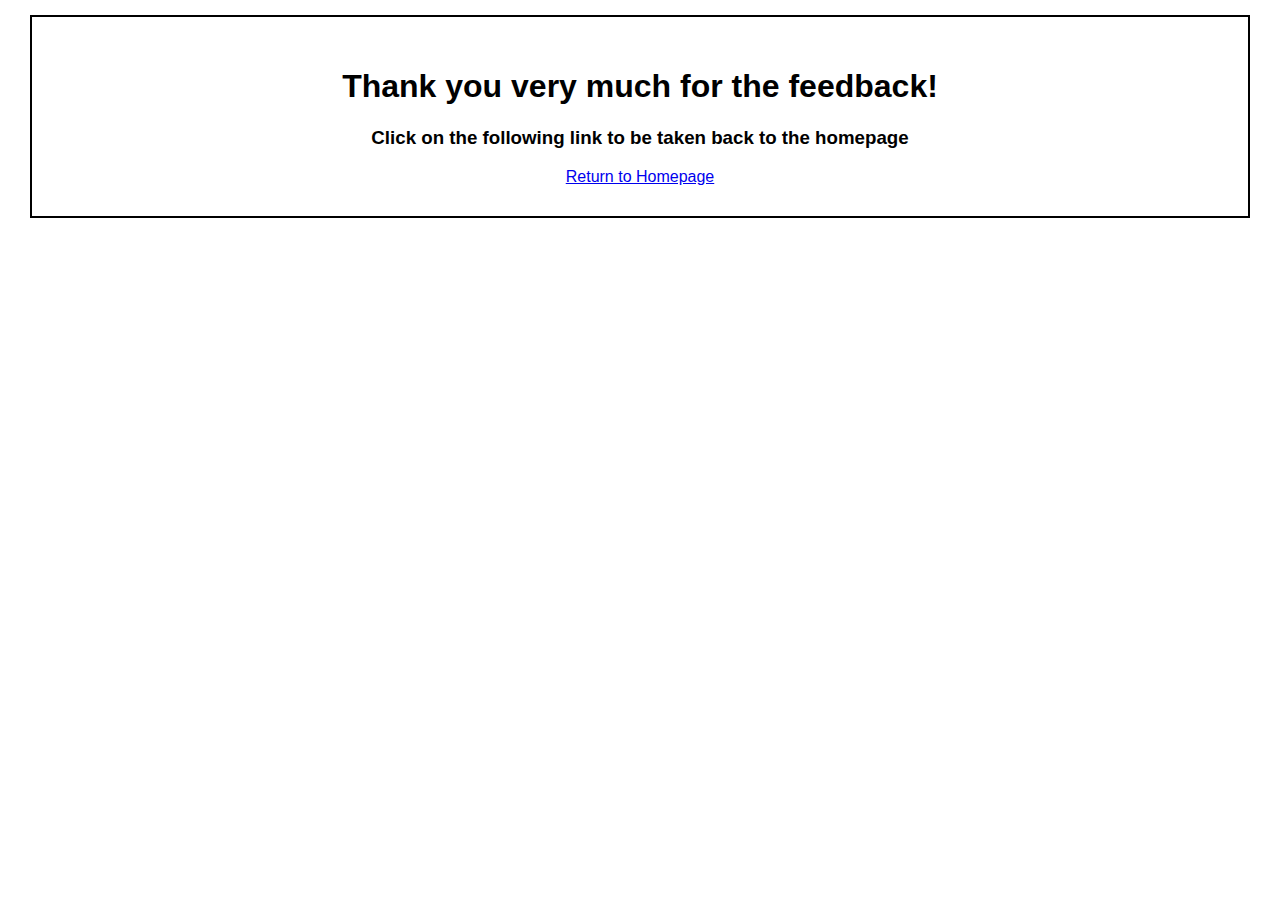
<file: thanks.html>
<!DOCTYPE html>
<html lang="en">
<head>
    <meta charset="UTF-8">
    <meta http-equiv="X-UA-Compatible" content="IE=edge">
    <meta name="viewport" content="width=device-width, initial-scale=1.0">
    <title>THANK YOU</title>
</head>
<style>
    body{
        text-align: center;
        font-family: Verdana, Geneva, Tahoma, sans-serif;
        margin:15px 30px;
        border:2px solid black;
        padding: 30px;
    }
</style>
<body>
    <h1>
       Thank you very much for the feedback!
    </h1>

    <h3>
        Click on the following link to be taken back to the homepage
    </h3>
    <a href="index.html">Return to Homepage</a>
</body>
</html>
</file>
<file: HOMEstyle.css>
*{
    font-family:'Rajdhani',Verdana, Geneva, Tahoma, sans-serif;
    margin: 0px;
    padding: 0px;

}


.menu-bar
    {
        text-align: center;
        background-color: rgb(0, 47, 100);
        position:fixed ;
        width: 100%;
        min-height: min-content;
    }
    .menu-bar ul
    {
             display: inline-flex;
             list-style: none;
             color: #fff;
    }
    .menu-bar ul li
    {
        width: 120px;
        margin: 10px;
        padding: 10px;
    }
    .menu-bar li a
    {
    text-decoration: none;
    color:#fff
    }
    .menu-bar li a:hover
    {
    text-decoration: none;
    color:tomato;
    }
    

.content{
   padding:15px;
   background-color: rgb(150, 13, 204);

}

    .feature{
        font-size: 150%;
    }

    .box1,
    .box2,
    .box3,
    .box4,
    .box5,
    .box6,
    .box7
    {
        padding: 20px;
        border: 2px solid black;  
        width: 75%;  
    }

        .box1{
            background-color: skyblue;
        }
        .box2{
            background-color: blue;
        }
        .box3{
            background-color:brown
        }
        .box4{
            background-color: rgb(247, 247, 35);
        }
        .box5{
            background-color: pink;
        }
        .box6{
            background-color: red;
        }
        .box7{
            background-color:burlywood
        }

        .feature_link a{
            text-decoration: none;
        }
        .feature_link a:hover{
            color: tomato;
        }


.below{
    background-color: rgb(130, 216, 81);
}

    .table{
        padding: 7px;
    }
    .table p{
            text-align: center;
            font-size: 150%;
        }

    .table table{
            margin-left: auto;
            margin-right: auto;
    }

    .table th{
            border: 2px solid black;
            padding: 7px;
            background-color: #ccc;
    }

    .table td{
            padding: 7px;
    }


.back
    {   
        padding:7px;
        display: flex;
    }
   

    .search 
        {   
            position:absolute;
            left: 40%;
        }
    input
        {
            border: 3px solid rgb(19, 219, 209);
            height: 25px;
            width: 200px;
        }


.bar{
        background-color:rgb(0,100,0) ;
        text-align: center;
        padding:5px;
     }

    button{
        cursor: pointer;
        padding:7px;
        color:#fff; 
        background-color:rgb(0,100,0); 
    }

    
.DESIGN{
    font-family: Verdana, Geneva, Tahoma, sans-serif;
}
</file>
<file: ARTSstyle.css>
*{
    font-family:'Rajdhani',Verdana, Geneva, Tahoma, sans-serif;
    margin: 0px;
    padding: 0px;

}


.menu-bar
    {
        text-align: center;
        background-color: rgb(0, 100, 87);
        position:fixed ;
        width: 100%;
        min-height: min-content;
    }
    .menu-bar ul
    {
             display: inline-flex;
             list-style: none;
             color: #fff;
    }
    .menu-bar ul li
    {
        width: 120px;
        margin: 10px;
        padding: 10px;
    }
    .menu-bar li a
    {
    text-decoration: none;
    color:#fff
    }
    .menu-bar li a:hover
    {
    text-decoration: none;
    color:tomato;
    }
    

.content{
   padding:15px;
   background-color: rgb(118, 13, 204);

}

    .box1,
    .box2,
    .box3,
    .box4,
    .box5   
    {
        padding: 20px;
        border: 2px solid black;  
        width: 75%;  
        background-color: skyblue;
    }

        .feature{
            font-size: 150%;
        }
            .feature + br + p{
                font-size: 110%;
            }

        .arts_link a{
            text-decoration: none;
        }
        .arts_link a:hover{
            color: tomato;
        }


.below{
    background-color: rgb(207, 216, 81);
}

    .text{
        padding: 7px;
    }
    .text p{
            text-align: center;
            font-size: 150%;
        }

    .resources p
    {
        text-align: center;
        font-size: 150%;
    }

    .resources table{
        margin-left: auto;
        margin-right: auto;
        border: 2px solid black;
        border-radius: 3px;
        padding: 3px;
        background-color: #ccc;
    }

    .resources th{
        padding:7px;
    }

    .resources td{
        padding:7px;
    }

.back
    {   
        padding:7px;
        display: flex;
    }
   

    .search 
        {   
            position:absolute;
            left: 40%;
        }
    input
        {
            border: 3px solid rgb(19, 219, 209);
            height: 25px;
            width: 200px;
        }


.bar{
        background-color:rgb(0,100,0) ;
        text-align: center;
        padding:5px;
     }

    button{
        cursor: pointer;
        padding:7px;
        color:#fff; 
        background-color:rgb(100, 0, 33); 
    }

    
.DESIGN{
    font-family: Verdana, Geneva, Tahoma, sans-serif;
}
</file>
<file: B&Pstyle.css>
*{
    font-family:'Rajdhani',Verdana, Geneva, Tahoma, sans-serif;
    margin: 0px;
    padding: 0px;

}


.menu-bar
    {
        text-align: center;
        background-color: rgb(0, 55, 100);
        position:fixed ;
        width: 100%;
        min-height: min-content;
    }
    .menu-bar ul
    {
             display: inline-flex;
             list-style: none;
             color: #fff;
    }
    .menu-bar ul li
    {
        width: 120px;
        margin: 10px;
        padding: 10px;
    }
    .menu-bar li a
    {
    text-decoration: none;
    color:#fff
    }
    .menu-bar li a:hover
    {
    text-decoration: none;
    color:tomato;
    }
    

.content{
   padding:15px;
   background-color: rgb(86, 13, 204);

}

    .box1{
        padding: 20px;
        border: 2px solid black;
        background-color: rgb(247, 247, 35);
    }

    .box2,
    .box3,
    .box4
    {
        padding: 20px;
        border: 2px solid black;  
        width: 75%;  
        background-color: rgb(247, 35, 212);
    }

        .feature{
            font-size: 150%;
        }
            .feature + br + p{
                font-size: 110%;
            }
       
            .practice_link a{
            text-decoration: none;
            font-size:110%;
            }

            .practice_link a:hover{
            color: tomato;
            }


.below{
    background-color: rgb(130, 216, 81);
}

    .text{
        padding: 7px;
    }
    .text p{
            text-align: center;
            font-size: 150%;
        }

    .resources p
    {
        text-align: center;
        font-size: 150%;
    }

    .resources table{
        margin-left: auto;
        margin-right: auto;
        border: 2px solid black;
        border-radius: 3px;
        padding: 3px;
        background-color: #ccc;
    }

    .resources th{
        padding:7px;
    }

    .resources td{
        padding:7px;
    }

.back
    {   
        padding:7px;
        display: flex;
    }
   

    .search 
        {   
            position:absolute;
            left: 40%;
        }
    input
        {
            border: 3px solid rgb(19, 219, 209);
            height: 25px;
            width: 200px;
        }


.bar{
        background-color:rgb(0,100,0) ;
        text-align: center;
        padding:5px;
     }

    button{
        cursor: pointer;
        padding:7px;
        color:#fff; 
        background-color:rgb(0,100,0); 
    }

    
.DESIGN{
    font-family: Verdana, Geneva, Tahoma, sans-serif;
}
</file>
<file: car.css>
*{
    font-family:'Rajdhani',Verdana, Geneva, Tahoma, sans-serif;
    margin: 0px;
    padding: 0px;

}


.menu-bar
    {
        text-align: center;
        background-color: rgb(0,100,0);
        position:fixed ;
        width: 100%;
        min-height: min-content;
    }
    .menu-bar ul
    {
             display: inline-flex;
             list-style: none;
             color: #fff;
    }
    .menu-bar ul li
    {
        width: 120px;
        margin: 10px;
        padding: 10px;
    }
    .menu-bar li a
    {
    text-decoration: none;
    color:#fff
    }
    .menu-bar li a:hover
    {
    text-decoration: none;
    color:tomato;
    }
    

.content{
   padding:15px;
   background-color: rgb(67, 204, 13);

}

    .box1,
    .box2,
    .box3,
    .box4,
    .box5   
    {
        padding: 20px;
        border: 2px solid black;  
        width: 75%;  
        background-color: skyblue;
    }

        .feature{
            font-size: 150%;
        }
            .feature + br + p{
                font-size: 110%;
            }

        .arts_link a{
            text-decoration: none;
        }
        .arts_link a:hover{
            color: tomato;
        }


.below{
    background-color: rgb(130, 216, 81);
}

    .text{
        padding: 7px;
    }
    .text p{
            text-align: center;
            font-size: 150%;
        }

    .resources p
    {
        text-align: center;
        font-size: 150%;
    }

    .resources table{
        margin-left: auto;
        margin-right: auto;
        border: 2px solid black;
        border-radius: 3px;
        padding: 3px;
        background-color: #ccc;
    }

    .resources th{
        padding:7px;
    }

    .resources td{
        padding:7px;
    }

.back
    {   
        padding:7px;
        display: flex;
    }
   

    .search 
        {   
            position:absolute;
            left: 40%;
        }
    input
        {
            border: 3px solid rgb(19, 219, 209);
            height: 25px;
            width: 200px;
        }


.bar{
        background-color:rgb(0,100,0) ;
        text-align: center;
        padding:5px;
     }

    button{
        cursor: pointer;
        padding:7px;
        color:#fff; 
        background-color:rgb(0,100,0); 
    }

    
.DESIGN{
    font-family: Verdana, Geneva, Tahoma, sans-serif;
}
</file>
<file: ent.css>
*{
    font-family:'Rajdhani',Verdana, Geneva, Tahoma, sans-serif;
    margin: 0px;
    padding: 0px;

}


.menu-bar
    {
        text-align: center;
        background-color: rgb(0,100,0);
        position:fixed ;
        width: 100%;
        min-height: min-content;
    }
    .menu-bar ul
    {
             display: inline-flex;
             list-style: none;
             color: #fff;
    }
    .menu-bar ul li
    {
        width: 120px;
        margin: 10px;
        padding: 10px;
    }
    .menu-bar li a
    {
    text-decoration: none;
    color:#fff
    }
    .menu-bar li a:hover
    {
    text-decoration: none;
    color:tomato;
    }
    

.content{
   padding:15px;
   background-color: rgb(67, 204, 13);

}

    .box1,
    .box2,
    .box3,
    .box4,
    .box5   
    {
        padding: 20px;
        border: 2px solid black;  
        width: 75%;  
        background-color: skyblue;
    }

        .feature{
            font-size: 150%;
        }
            .feature + br + p{
                font-size: 110%;
            }

        .arts_link a{
            text-decoration: none;
        }
        .arts_link a:hover{
            color: tomato;
        }


.below{
    background-color: rgb(130, 216, 81);
}

    .text{
        padding: 7px;
    }
    .text p{
            text-align: center;
            font-size: 150%;
        }

    .resources p
    {
        text-align: center;
        font-size: 150%;
    }

    .resources table{
        margin-left: auto;
        margin-right: auto;
        border: 2px solid black;
        border-radius: 3px;
        padding: 3px;
        background-color: #ccc;
    }

    .resources th{
        padding:7px;
    }

    .resources td{
        padding:7px;
    }

.back
    {   
        padding:7px;
        display: flex;
    }
   

    .search 
        {   
            position:absolute;
            left: 40%;
        }
    input
        {
            border: 3px solid rgb(19, 219, 209);
            height: 25px;
            width: 200px;
        }


.bar{
        background-color:rgb(0,100,0) ;
        text-align: center;
        padding:5px;
     }

    button{
        cursor: pointer;
        padding:7px;
        color:#fff; 
        background-color:rgb(0,100,0); 
    }

    
.DESIGN{
    font-family: Verdana, Geneva, Tahoma, sans-serif;
}
</file>
<file: Feedbackstyle.css>
*{
    box-sizing: border-box;
}

body{
    font-family: Verdana, Geneva, Tahoma, sans-serif;
    margin: 15px 30px;
    font-size: 17px;
    padding: 8px;
}

#note{
    color:red;
    font-size: 13px;
}

.container{
    background-color: #f2f2f2;
    padding: 5px 20px 15px 20px;
    border: 1px solid lightgray;
    border-radius: 4px;
}

input[type="text"],
input[type="tel"],
input[type="email"],
select{
    width: 100%;
    padding: 12px;
    border: 1px solid #ccc;
    border-radius: 4px;
    margin: 10px;
}

fieldset{
    background-color: #fff;
    border: 1px solid #ccc;
    border-radius: 4px;
}

.main_heading{
    text-align: center;
}

input[type="submit"]{
    padding: 12px 20px;
    background-color: darkslategrey;
    color: white;
    border: none;
    border-radius: 4px;
    cursor: pointer;
    width:100%;
}

input[type="submit"]:hover{
    background-color: rgb(7, 160, 15);
}

.fb_1, 
.fb_2,
.fb_3,
.fb_4,
.fb_5
{
    background-color: #fff;
    width:100%;
    padding: 12px;
    border: 1px solid #ccc;
    border-radius: 4px;
    margin: 10px;
}

textarea {
    width: 90%;
    padding: 12px;
    border: 1px solid #ccc;
    border-radius: 4px;
    margin: 10px;
}
#fb_3{
    width:75%;
}

option1, option2, option3, option4{
   margin: 20px;
}
</file>
<file: OCWstyle.css>
*{
    font-family:'Rajdhani',Verdana, Geneva, Tahoma, sans-serif;
    margin: 0px;
    padding: 0px;

}


.menu-bar
    {
        text-align: center;
        background-color: maroon;
        position:fixed ;
        width: 100%;
        min-height: min-content;
    }
    .menu-bar ul
    {
             display: inline-flex;
             list-style: none;
             color: #fff;
    }
    .menu-bar ul li
    {
        width: 120px;
        margin: 10px;
        padding: 10px;
    }
    .menu-bar li a
    {
    text-decoration: none;
    color:#fff
    }
    .menu-bar li a:hover
    {
    text-decoration: none;
    color:tomato;
    }
    

.content{
   padding:15px;
   background-color: grey;

}

    .box1,
    .box2,
    .box3,
    .box4,
    .box5,
    .box6
    {
        padding: 20px;
        border: 2px solid black;  
        width: 75%;  
        background-color: pink;
    }
       
        .feature{
            font-size: 150%;
        }
            .feature + br + p{
                font-size: 110%;
            }

        .courses_link a{
            text-decoration: none;
        }
        .courses_link a:hover{
            color: tomato;
        }


.below{
    background-color: rgb(130, 216, 81);
}

    .text{
        padding: 7px;
    }
    .text p{
            text-align: center;
            font-size: 150%;
        }

    .resources p
    {
        text-align: center;
        font-size: 150%;
    }

    .resources table{
        margin-left: auto;
        margin-right: auto;
        border: 2px solid black;
        border-radius: 3px;
        padding: 3px;
        background-color: #ccc;
    }

    .resources th{
        padding:7px;
    }

    .resources td{
        padding:7px;
    }

.back
    {   
        padding:7px;
        display: flex;
    }
   

    .search 
        {   
            position:absolute;
            left: 40%;
        }
    input
        {
            border: 3px solid rgb(19, 219, 209);
            height: 25px;
            width: 200px;
        }


.bar{
        background-color:rgb(0,100,0) ;
        text-align: center;
        padding:5px;
     }

    button{
        cursor: pointer;
        padding:7px;
        color:#fff; 
        background-color:rgb(0,100,0); 
    }

    
.DESIGN{
    font-family: Verdana, Geneva, Tahoma, sans-serif;
}
</file>
<file: res.css>
*{
    font-family:'Rajdhani',Verdana, Geneva, Tahoma, sans-serif;
    margin: 0px;
    padding: 0px;

}


.menu-bar
    {
        text-align: center;
        background-color: rgb(100, 48, 0);
        position:fixed ;
        width: 100%;
        min-height: min-content;
    }
    .menu-bar ul
    {
             display: inline-flex;
             list-style: none;
             color: #fff;
    }
    .menu-bar ul li
    {
        width: 120px;
        margin: 10px;
        padding: 10px;
    }
    .menu-bar li a
    {
    text-decoration: none;
    color:#fff
    }
    .menu-bar li a:hover
    {
    text-decoration: none;
    color:tomato;
    }
    

.content{
   padding:15px;
   background-color: rgb(145, 12, 12);

}

    .box1,
    .box2,
    .box3,
    .box4,
    .box5   
    {
        padding: 20px;
        border: 2px solid black;  
        width: 75%;  
        background-color: skyblue;
    }

        .feature{
            font-size: 150%;
        }
            .feature + br + p{
                font-size: 110%;
            }

        .arts_link a{
            text-decoration: none;
        }
        .arts_link a:hover{
            color: tomato;
        }


.below{
    background-color: rgb(130, 216, 81);
}

    .text{
        padding: 7px;
    }
    .text p{
            text-align: center;
            font-size: 150%;
        }

    .resources p
    {
        text-align: center;
        font-size: 150%;
    }

    .resources table{
        margin-left: auto;
        margin-right: auto;
        border: 2px solid black;
        border-radius: 3px;
        padding: 3px;
        background-color: #ccc;
    }

    .resources th{
        padding:7px;
    }

    .resources td{
        padding:7px;
    }

.back
    {   
        padding:7px;
        display: flex;
    }
   

    .search 
        {   
            position:absolute;
            left: 40%;
        }
    input
        {
            border: 3px solid rgb(19, 219, 209);
            height: 25px;
            width: 200px;
        }


.bar{
        background-color:rgb(0,100,0) ;
        text-align: center;
        padding:5px;
     }

    button{
        cursor: pointer;
        padding:7px;
        color:#fff; 
        background-color:rgb(0,100,0); 
    }

    
.DESIGN{
    font-family: Verdana, Geneva, Tahoma, sans-serif;
}
</file>
<file: tech.css>
*{
    font-family:'Rajdhani',Verdana, Geneva, Tahoma, sans-serif;
    margin: 0px;
    padding: 0px;

}


.menu-bar
    {
        text-align: center;
        background-color: rgb(0,0,100);
        position:fixed ;
        width: 100%;
        min-height: min-content;
    }
    .menu-bar ul
    {
             display: inline-flex;
             list-style: none;
             color: #fff;
    }
    .menu-bar ul li
    {
        width: 120px;
        margin: 10px;
        padding: 10px;
    }
    .menu-bar li a
    {
    text-decoration: none;
    color:#fff
    }
    .menu-bar li a:hover
    {
    text-decoration: none;
    color:tomato;
    }
    

.content{
   padding:15px;
   background-color: rgb(204, 13, 156);

}

    .box1,
    .box2,
    .box3,
    .box4,
    .box5   
    {
        padding: 20px;
        border: 2px solid black;  
        width: 75%;  
        background-color: grey;
    }

        .feature{
            font-size: 150%;
        }
            .feature + br + p{
                font-size: 110%;
            }

        .arts_link a{
            text-decoration: none;
        }
        .arts_link a:hover{
            color: tomato;
        }


.below{
    background-color: rgb(130, 216, 81);
}

    .text{
        padding: 7px;
    }
    .text p{
            text-align: center;
            font-size: 150%;
        }

    .resources p
    {
        text-align: center;
        font-size: 150%;
    }

    .resources table{
        margin-left: auto;
        margin-right: auto;
        border: 2px solid black;
        border-radius: 3px;
        padding: 3px;
        background-color: #ccc;
    }

    .resources th{
        padding:7px;
    }

    .resources td{
        padding:7px;
    }

.back
    {   
        padding:7px;
        display: flex;
    }
   

    .search 
        {   
            position:absolute;
            left: 40%;
        }
    input
        {
            border: 3px solid rgb(19, 219, 209);
            height: 25px;
            width: 200px;
        }


.bar{
        background-color:rgb(0,100,0) ;
        text-align: center;
        padding:5px;
     }

    button{
        cursor: pointer;
        padding:7px;
        color:#fff; 
        background-color:rgb(0,100,0); 
    }

    
.DESIGN{
    font-family: Verdana, Geneva, Tahoma, sans-serif;
}
</file>
